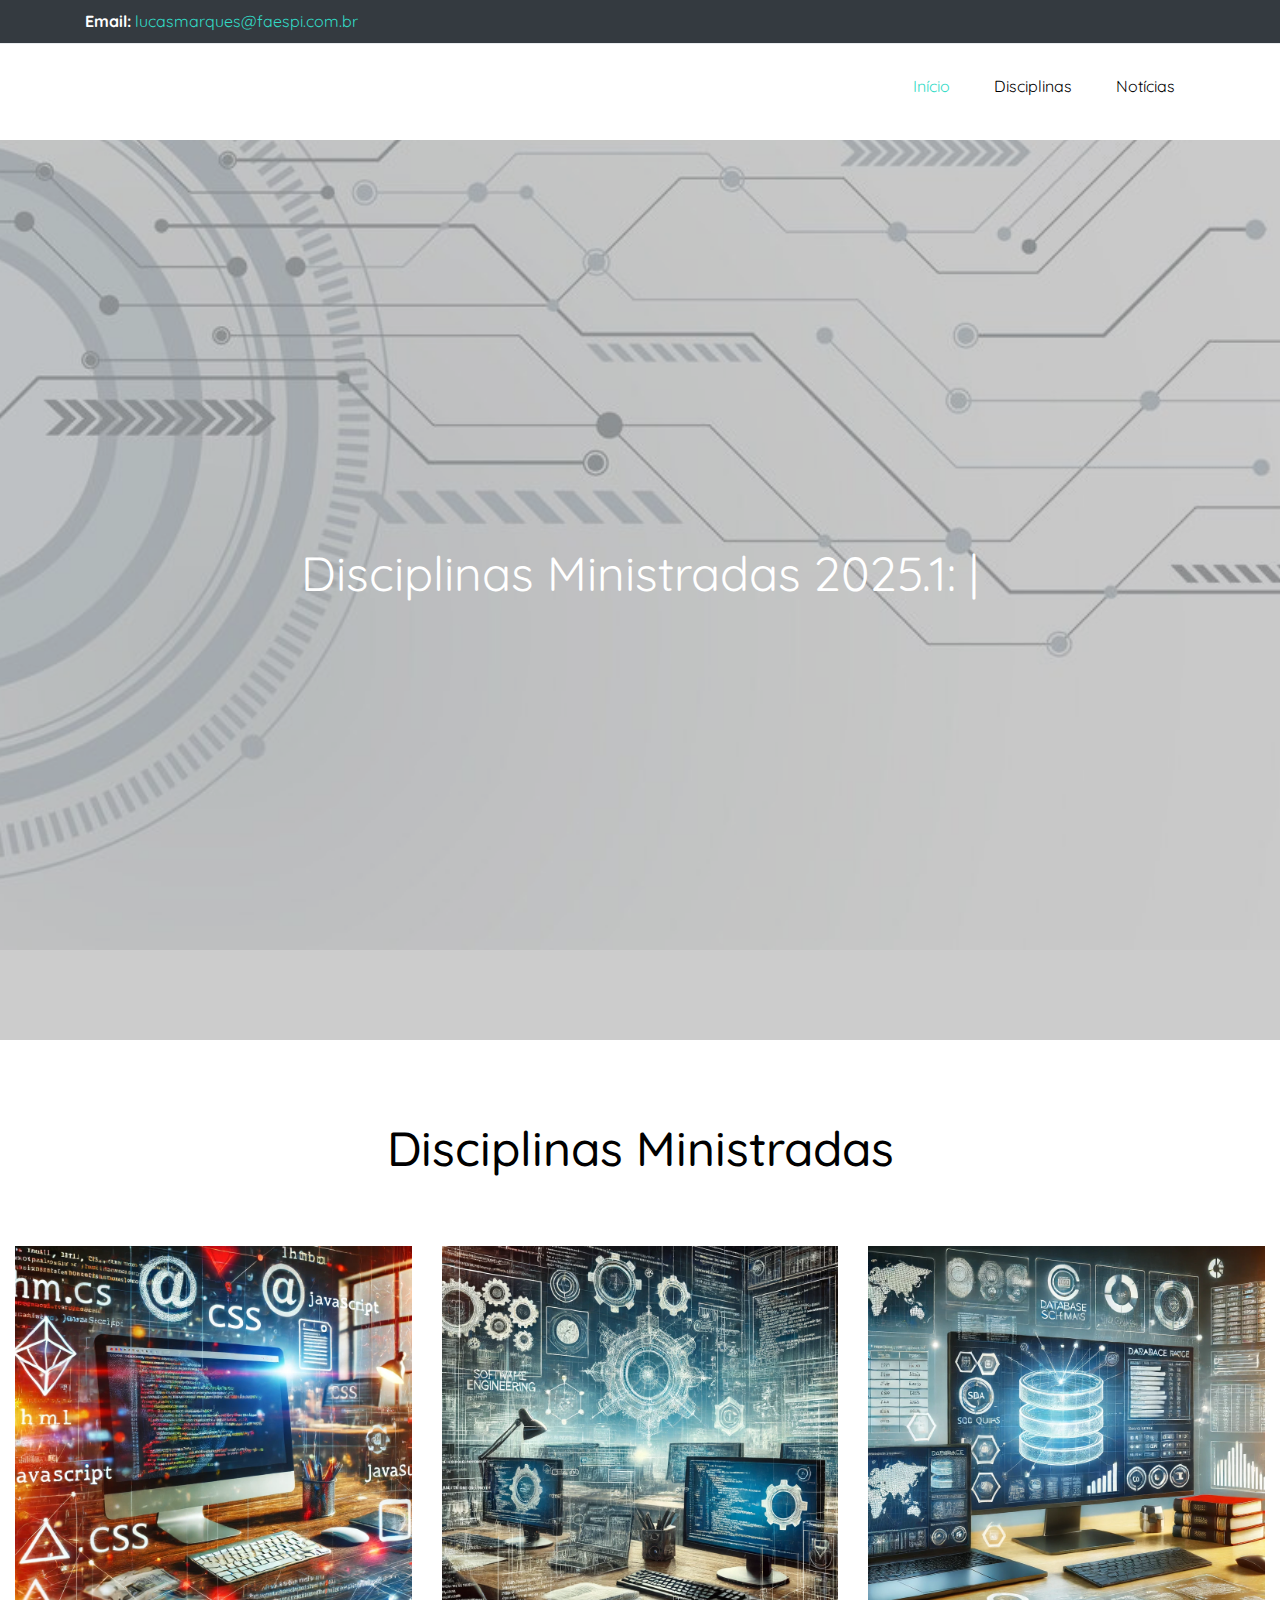
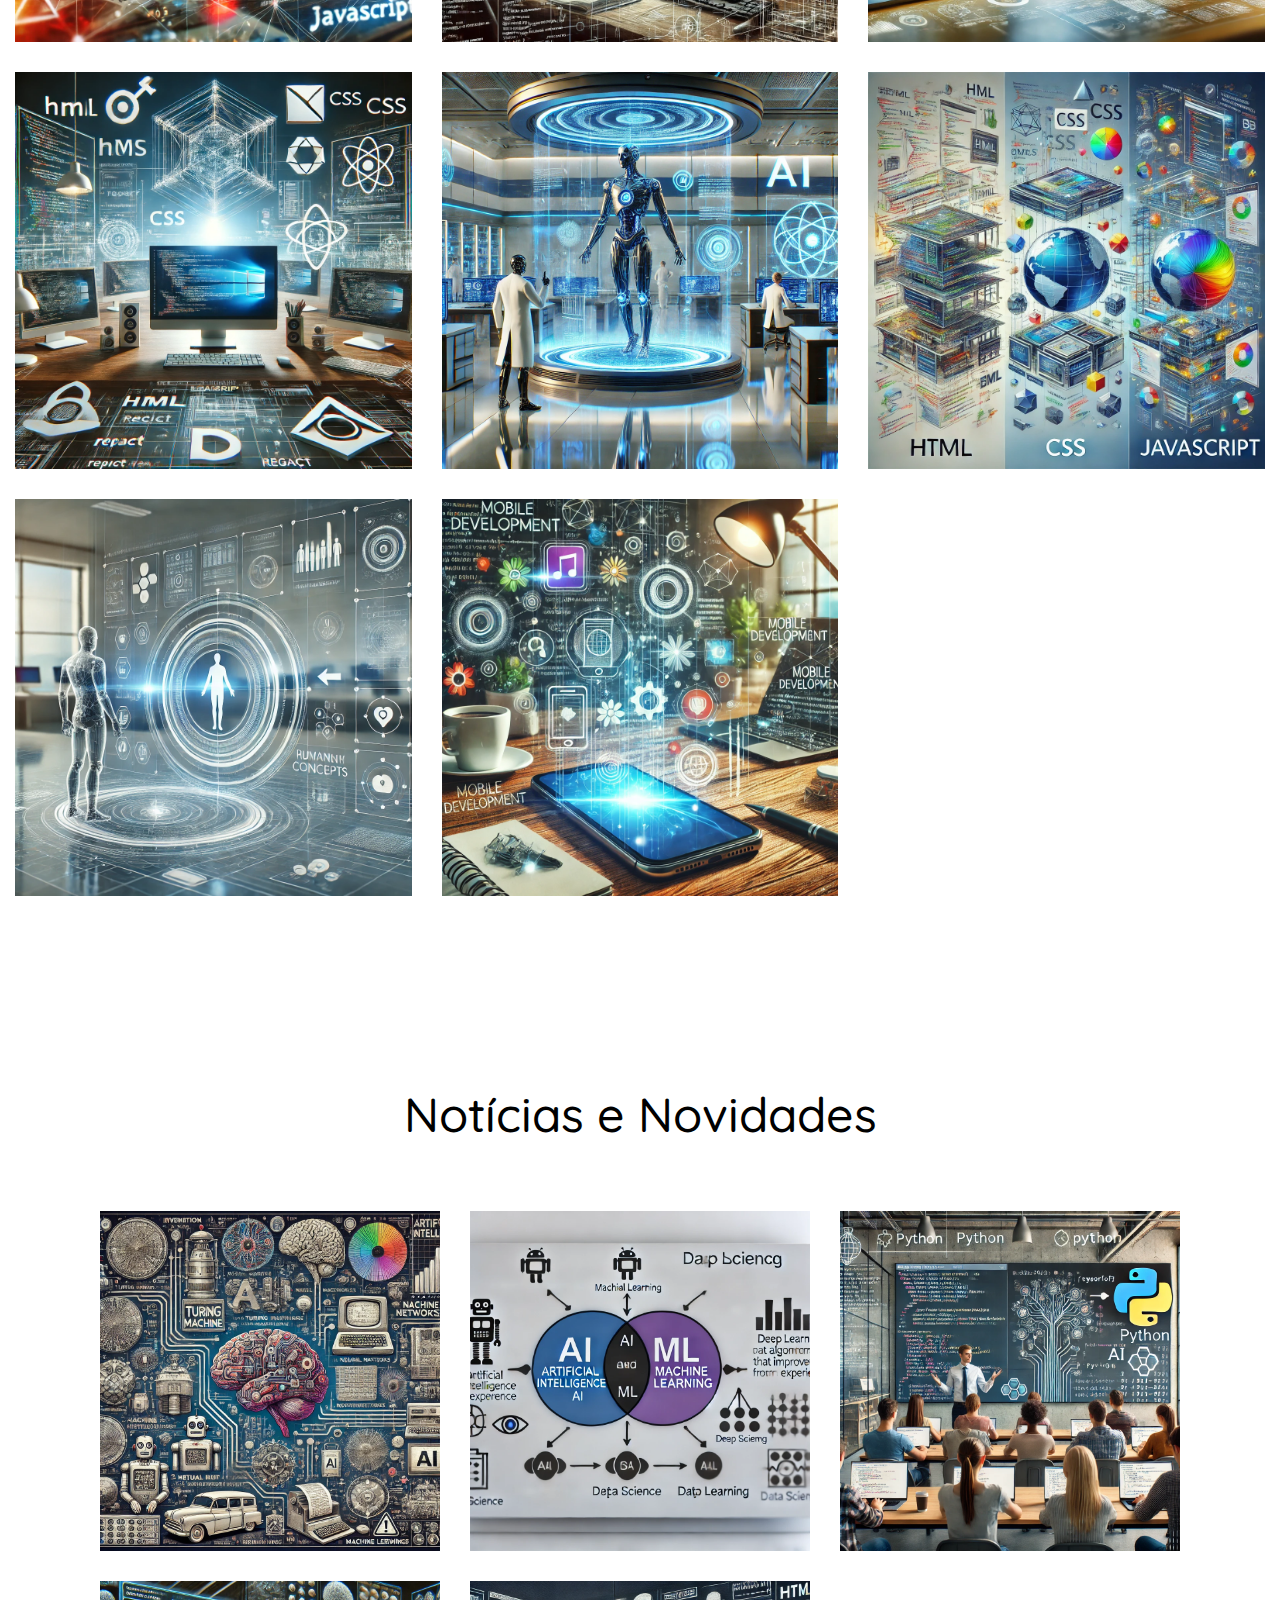
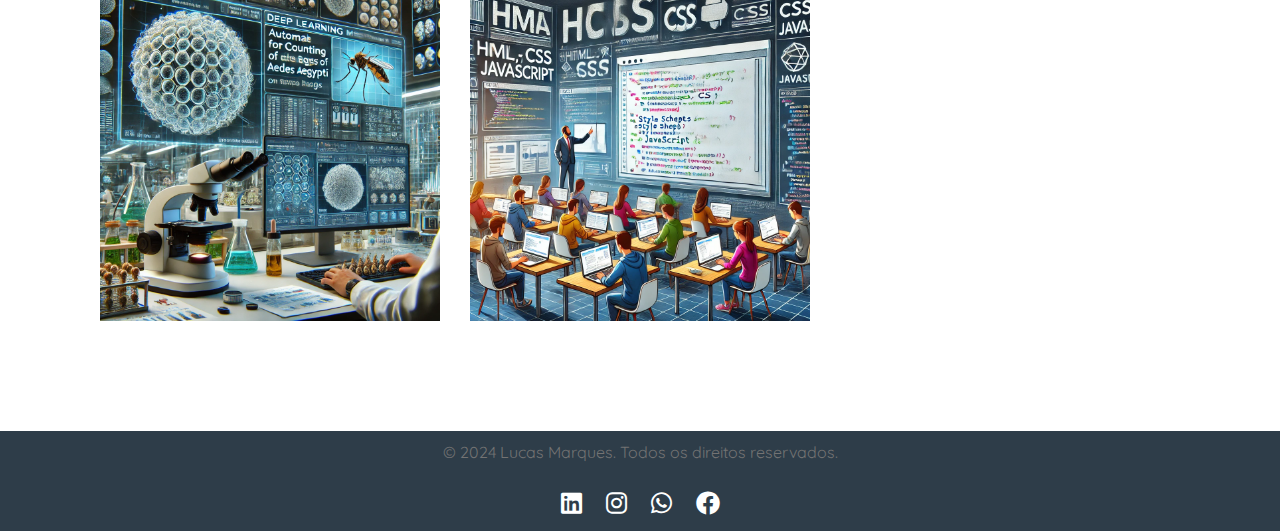
<file: index.html>
<!DOCTYPE html>
<html lang="en">
    <head>
        <title>Lucas Marques</title>
        <meta charset="utf-8">
        <meta name="viewport" content="width=device-width, initial-scale=1, shrink-to-fit=no">

            <!-- Open Graph meta tags -->
        <meta property="og:title" content="Lucas Marques" />
        <meta property="og:description" content="Explore nosso site para descobrir conteúdos fascinantes,dicas úteis, e muito mais. Seja inspirado e informado a cada visita." />
        <meta property="og:image" content="https://img.freepik.com/fotos-gratis/renderizacao-3d-de-fundo-de-textura-hexagonal_23-2150796417.jpg?t=st=1719794150~exp=1719797750~hmac=d2f22bed4d6239e01981bc4f0789888e5f9b483550ceade9439e233975ca2b4a&w=996" />
        <meta property="og:url" content="https://lucasmarques.dev.br/" />
        <meta property="og:type" content="website" />
        <meta property="og:site_name" content="Lucas Marques" />


        <link href="https://fonts.googleapis.com/css?family=Quicksand:300,400,500,700,900" rel="stylesheet">
        <link rel="icon" href="images/favicon.ico" type="images/x-icon">
        <link rel="apple-touch-icon" sizes="180x180" href="/apple-touch-icon.png">
        <link rel="icon" type="images/png" sizes="32x32" href="/favicon-32x32.png">
        <link rel="icon" type="images/png" sizes="16x16" href="/favicon-16x16.png">
        <link rel="manifest" href="/site.webmanifest">
        <link rel="stylesheet" href="fonts/icomoon/style.css">
        <link rel="stylesheet" href="css/bootstrap.min.css">
        <link rel="stylesheet" href="css/jquery-ui.css">
        <link rel="stylesheet" href="css/owl.carousel.min.css">
        <link rel="stylesheet" href="css/owl.theme.default.min.css">
        <link rel="stylesheet" href="css/jquery.fancybox.min.css">
        <link rel="stylesheet" href="css/bootstrap-datepicker.css">
        <link rel="stylesheet" href="fonts/flaticon/font/flaticon.css">
        <link rel="stylesheet" href="css/aos.css">
        <link rel="stylesheet" href="css/style.css">
        <link rel="stylesheet" href="https://cdnjs.cloudflare.com/ajax/libs/font-awesome/6.0.0-beta3/css/all.min.css">
        <style>
            .typed-words {
                color: #000505;
            }
        </style>
    </head>
</head>
<body data-spy="scroll" data-target=".site-navbar-target" data-offset="300">
    <div class="site-wrap">
        <div class="site-mobile-menu site-navbar-target">
            <div class="site-mobile-menu-header">
                <div class="site-mobile-menu-close mt-3">
                    <span class="icon-close2 js-menu-toggle"></span>
                </div>
            </div>
            <div class="site-mobile-menu-body"></div>
        </div>

        <div class="border-bottom top-bar py-2 bg-dark" id="home-section">
            <div class="container">
                <div class="row">
                    <div class="col-md-6">
                        <p class="mb-0">
                            <span><strong class="text-white">Email:</strong> <a href="mailto:lucasmarques@faespi.com.br"><span class="__cf_email__">lucasmarques@faespi.com.br</span></a></span>
                        </p>
                    </div>
                    <div class="col-md-6">
                        <ul class="social-media"></ul>
                    </div>
                </div>
            </div>
        </div>

        <header class="site-navbar py-4 bg-white js-sticky-header site-navbar-target" role="banner">
            <div class="container">
                <div class="row align-items-center">
                    <div class="col-11 col-xl-2">
                        <!-- <h1 class="mb-0 site-logo"><a href="https://fatepifaespi.com.br/" class="text-black h2 mb-0">Create<span class="text-primary">.</span> </a></h1> -->
                    </div>
                    <div class="col-12 col-md-10 d-none d-xl-block">
                        <nav class="site-navigation position-relative text-right" role="navigation">
                            <ul class="site-menu main-menu js-clone-nav mr-auto d-none d-lg-block">
                                <li><a href="#home-section" class="nav-link">Início</a></li>
                                <li><a href="#work-section" class="nav-link">Disciplinas</a></li>
                                <li><a href="#news-section" class="nav-link">Notícias</a></li>
                            </ul>
                        </nav>
                    </div>
                    <div class="d-inline-block d-xl-none ml-md-0 mr-auto py-3" style="position: relative; top: 3px;">
                        <a href="#" class="site-menu-toggle js-menu-toggle text-black"><span class="icon-menu h3"></span></a>
                    </div>
                </div>
            </div>
        </header>

        <!-- Home Section -->
        <div class="site-blocks-cover overlay" style="background-image: url(images/hero_7.webp);" data-aos="fade" data-stellar-background-ratio="0.5">
            <div class="container">
                <div class="row align-items-center justify-content-center text-center">
                    <div class="col-md-12" data-aos="fade-up" data-aos-delay="400">
                        <div class="row justify-content-center mb-4">
                            <div class="col-md-8 text-center">
                                <h1>Disciplinas Ministradas 2025.1: <span class="typed-words"></span></h1>
                            </div>
                        </div>
                    </div>
                </div>
            </div>
        </div>

        <!-- Work Section -->
        <section class="site-section" id="work-section">
            <div class="container">
                <div class="row mb-5 justify-content-center">
                    <div class="col-md-8 text-center">
                        <h2 class="text-black h1 site-section-heading text-center">Disciplinas Ministradas</h2>
                    </div>
                </div>
            </div>
            <div class="container-fluid">
                <div class="row">
                    <div class="col-md-6 col-lg-4">
                        <a href="https://drive.google.com/drive/folders/1KdadOddeNKdIGZDVS7OBtdcLnPGAuoxU?usp=drive_link" class="media-1" target="_blank">
                            <img src="images/img_1.webp" alt="Image" class="img-fluid">
                            <div class="media-1-content">
                                <h2>Desenvolvimento Web Front-End</h2>
                                <span class="category">2023.2</span>
                            </div>
                        </a>
                    </div>
                    <div class="col-md-6 col-lg-4">
                        <a href="https://drive.google.com/drive/folders/1bkrlEQ18Oz8TvrzYjQrocV4RNbRk1xqD?usp=drive_link" class="media-1" target="_blank">
                            <img src="images/img_2.webp" alt="Image" class="img-fluid">
                            <div class="media-1-content">
                                <h2>Engenharia de Software</h2>
                                <span class="category">2023.2</span>
                            </div>
                        </a>
                    </div>
                    <div class="col-md-6 col-lg-4">
                        <a href="https://drive.google.com/drive/folders/1-Z2WudJdAhQRzQuOdkAaMsJXl0UQsO4D?usp=drive_link" class="media-1" target="_blank">
                            <img src="images/img_3.webp" alt="Image" class="img-fluid">
                            <div class="media-1-content">
                                <h2>Banco de Dados</h2>
                                <span class="category">2024.1</span>
                            </div>
                        </a>
                    </div>
                    <div class="col-md-6 col-lg-4">
                        <a href="https://drive.google.com/drive/folders/1DtBTDSLo9EgnkfZXkPdKfzNnaHfeSgcX?usp=drive_link" class="media-1" target="_blank">
                            <img src="images/img_4.webp" alt="Image" class="img-fluid">
                            <div class="media-1-content">
                                <h2>Técnicas avançadas em Desenvolvimento Front-End</h2>
                                <span class="category">2024.1</span>
                            </div>
                        </a>
                    </div>
                    <div class="col-md-6 col-lg-4">
                        <a href="https://drive.google.com/drive/folders/1fboz4ExJXIRGO9UB1cHQ-1gZBaVaXPAs?usp=sharing" class="media-1" target="_blank">
                            <img src="images/img_5.webp.webp" alt="Image" class="img-fluid">
                            <div class="media-1-content">
                                <h2>Inteligência Artificial Aplicada</h2>
                                <span class="category">2024.2</span>
                            </div>
                        </a>
                    </div>
                    <div class="col-md-6 col-lg-4">
                        <a href="https://drive.google.com/drive/folders/1GmQ2uvl07Kxci7RtKMXyEzLV3MXPWNie?usp=sharing" class="media-1" target="_blank">
                            <img src="images/img_6.webp.webp" alt="Image" class="img-fluid">
                            <div class="media-1-content">
                                <h2>Desenvolvimento Front-End</h2>
                                <span class="category">2024.2</span>
                            </div>
                        </a>
                    </div>

                    <div class="col-md-6 col-lg-4">
                        <a href="https://drive.google.com/drive/folders/1SSEFHC7a7LPrWJ1Q0HGBmPPDFR6Hcutc?usp=drive_link" class="media-1" target="_blank">
                            <img src="images/img_7.webp" alt="Image" class="img-fluid">
                            <div class="media-1-content">
                                <h2>Fundamentos De Interface Usuário E Máquina</h2>
                                <span class="category">2025.1</span>
                            </div>
                        </a>
                    </div>

                    <div class="col-md-6 col-lg-4">
                        <a href="https://drive.google.com/drive/folders/1ilyjsvdnG610OyR7i1-Jk75QawH4IRPo?usp=drive_link" class="media-1" target="_blank">
                            <img src="images/img_8.webp" alt="Image" class="img-fluid">
                            <div class="media-1-content">
                                <h2>Desenvolvimento Para Dispositivos Móveis II</h2>
                                <span class="category">2025.1</span>
                            </div>
                        </a>
                    </div>

                </div>
            </div>
        </section>

        <!-- News Section -->
        <section class="site-section" id="news-section">
            <div class="container">
                <div class="row mb-5 justify-content-center">
                    <div class="col-md-8 text-center">
                        <h2 class="text-black h1 site-section-heading text-center">Notícias e Novidades</h2>
                    </div>
                </div>
                <div class="container-fluid">
                    <div class="row">
                        <div class="col-md-6 col-lg-4">
                            <a href="https://www.youtube.com/watch?v=IH-wBijX53M" class="media-1" target="_blank">
                                <img src="images/1.webp" alt="Image" class="img-fluid">
                                <div class="media-1-content">
                                    <h2>IA é um problema ou uma solução ?</h2>
<!--                                     <p>O Verdadeiro Problema de Inteligências Artificiais</p> -->
                                </div>
                            </a>
                        </div>
                        <div class="col-md-6 col-lg-4">
                            <a href="https://www.youtube.com/watch?v=ccZ2pyr3YDw" class="media-1" target="_blank">
                                <img src="images/2.webp" alt="Image" class="img-fluid">
                                <div class="media-1-content">
                                    <h2>O que escolher ao iniciar os estudos em IA</h2>
<!--                                     <p>Qual a diferença entre Inteligência Artificial, Machine Learning, Data Science, Deep Learning</p> -->
                                </div>
                            </a>
                        </div>
                        <div class="col-md-6 col-lg-4">
                            <a href="https://www.youtube.com/watch?v=MmSXHCxDwBs&list=PLyqOvdQmGdTR46HUxDA6Ymv4DGsIjvTQ-" class="media-1" target="_blank">
                                <img src="images/3.webp" alt="Image" class="img-fluid">
                                <div class="media-1-content">
                                    <h2>Curso Python(IA)</h2>
<!--                                     <p>Python para Machine Learning</p> -->
                                </div>
                            </a>
                        </div>

                        <div class="col-md-6 col-lg-4">
                            <a href="https://drive.google.com/drive/folders/12DZfnZRgO21O3i-qnFUfcPMtCv9c3rcd?usp=drive_link" class="media-1" target="_blank">
                                <img src="images/4.webp" alt="Image" class="img-fluid">
                                <div class="media-1-content">
                                    <h2>Dissertação  Mestrado</h2>
<!--                                     <p>Desenvolvimento de um método baseado em aprendizado profundo para contagem automática de ovos do aedes aegypti em palhetas de ovitrampa</p> -->
                                </div>
                            </a>
                        </div>
                        <div class="col-md-6 col-lg-4">
                            <a href="https://www.youtube.com/watch?v=Ejkb_YpuHWs&list=PLHz_AreHm4dkZ9-atkcmcBaMZdmLHft8n" class="media-1" target="_blank">
                                <img src="images/7.webp" alt="Image" class="img-fluid">
                                <div class="media-1-content">
                                    <h2>Desenvolvimente Web</h2>
<!--                                     <p>Curso Desenvolvimento Web  (HTML e CSS)</p> -->
                                </div>
                            </a>
                        </div>
                        <!-- Add more news items as needed -->
                    </div>
                </div>
            </div>
        </section>

        <!-- Scripts -->
        <script src="js/jquery-3.3.1.min.js"></script>
        <script src="js/jquery-migrate-3.0.1.min.js"></script>
        <script src="js/jquery-ui.js"></script>
        <script src="js/popper.min.js"></script>
        <script src="js/bootstrap.min.js"></script>
        <script src="js/owl.carousel.min.js"></script>
        <script src="js/jquery.stellar.min.js"></script>
        <script src="js/jquery.countdown.min.js"></script>
        <script src="js/bootstrap-datepicker.min.js"></script>
        <script src="js/jquery.easing.1.3.js"></script>
        <script src="js/aos.js"></script>
        <script src="js/jquery.fancybox.min.js"></script>
        <script src="js/jquery.sticky.js"></script>
        <script src="js/typed.js"></script>
        <script>
            var typed = new Typed('.typed-words', {
                strings: ["Fundamentos De Interface Usuário E Máquina ", "Desenvolvimento Para Dispositivos Móveis II"],
                typeSpeed: 80,
                backSpeed: 80,
                backDelay: 4000,
                startDelay: 1000,
                loop: true,
                showCursor: true
            });
        </script>
        <script src="js/main.js"></script>
        <script async src="https://www.googletagmanager.com/gtag/js?id=UA-23581568-13"></script>
        <script>
            window.dataLayer = window.dataLayer || [];
            function gtag(){dataLayer.push(arguments);}
            gtag('js', new Date());
            gtag('config', 'UA-23581568-13');
        </script>
        <script defer src="https://static.cloudflareinsights.com/beacon.min.js/vcd15cbe7772f49c399c6a5babf22c1241717689176015" integrity="sha512-ZpsOmlRQV6y907TI0dKBHq9Md29nnaEIPlkf84rnaERnq6zvWvPUqr2ft8M1aS28oN72PdrCzSjY4U6VaAw1EQ==" data-cf-beacon='{"rayId":"8933dba6dd841b1c","b":1,"version":"2024.4.1","token":"cd0b4b3a733644fc843ef0b185f98241"}' crossorigin="anonymous"></script>
    </div>
    <footer class="site-footer">
        <div class="container">
            <div class="row justify-content-center">
                <div class="col-lg-12 text-center">
                    <p>&copy; 2024 Lucas Marques. Todos os direitos reservados.</p>
                    <div class="social-icons">
                        <a href="https://www.linkedin.com/in/lucas-marques1204/" target="_blank"><i class="fab fa-linkedin"></i></a>
                        <a href="https://www.instagram.com/llucas_marquess" target="_blank"><i class="fab fa-instagram"></i></a>
                        <a href="https://wa.me/+5586999560160" target="_blank"><i class="fab fa-whatsapp"></i></a>
                        <a href="https://www.facebook.com/profile.php?id=100002912745859" target="_blank"><i class="fab fa-facebook"></i></a>
                    </div>
                </div>
            </div>
        </div>
    </footer>
    
    
</body>
</html>
</file>
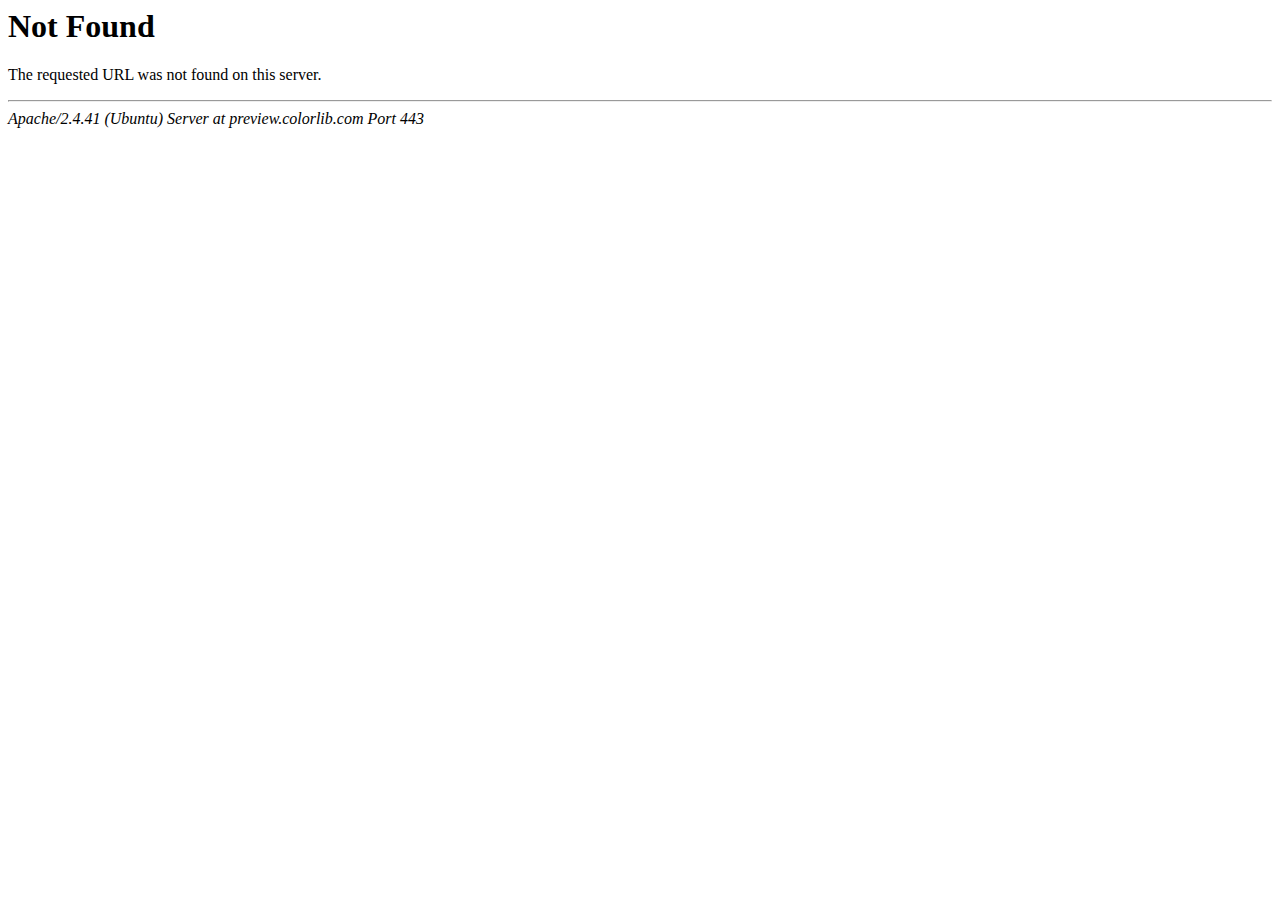
<file: css/owl.video.play.html>
<!DOCTYPE HTML PUBLIC "-//IETF//DTD HTML 2.0//EN">
<html><head>
<title>404 Not Found</title>
</head><body>
<h1>Not Found</h1>
<p>The requested URL was not found on this server.</p>
<hr>
<address>Apache/2.4.41 (Ubuntu) Server at preview.colorlib.com Port 443</address>
<script defer src="https://static.cloudflareinsights.com/beacon.min.js/vcd15cbe7772f49c399c6a5babf22c1241717689176015" integrity="sha512-ZpsOmlRQV6y907TI0dKBHq9Md29nnaEIPlkf84rnaERnq6zvWvPUqr2ft8M1aS28oN72PdrCzSjY4U6VaAw1EQ==" data-cf-beacon='{"rayId":"8933dbee6e5a6257","b":1,"version":"2024.4.1","token":"cd0b4b3a733644fc843ef0b185f98241"}' crossorigin="anonymous"></script>
</body></html>
</file>
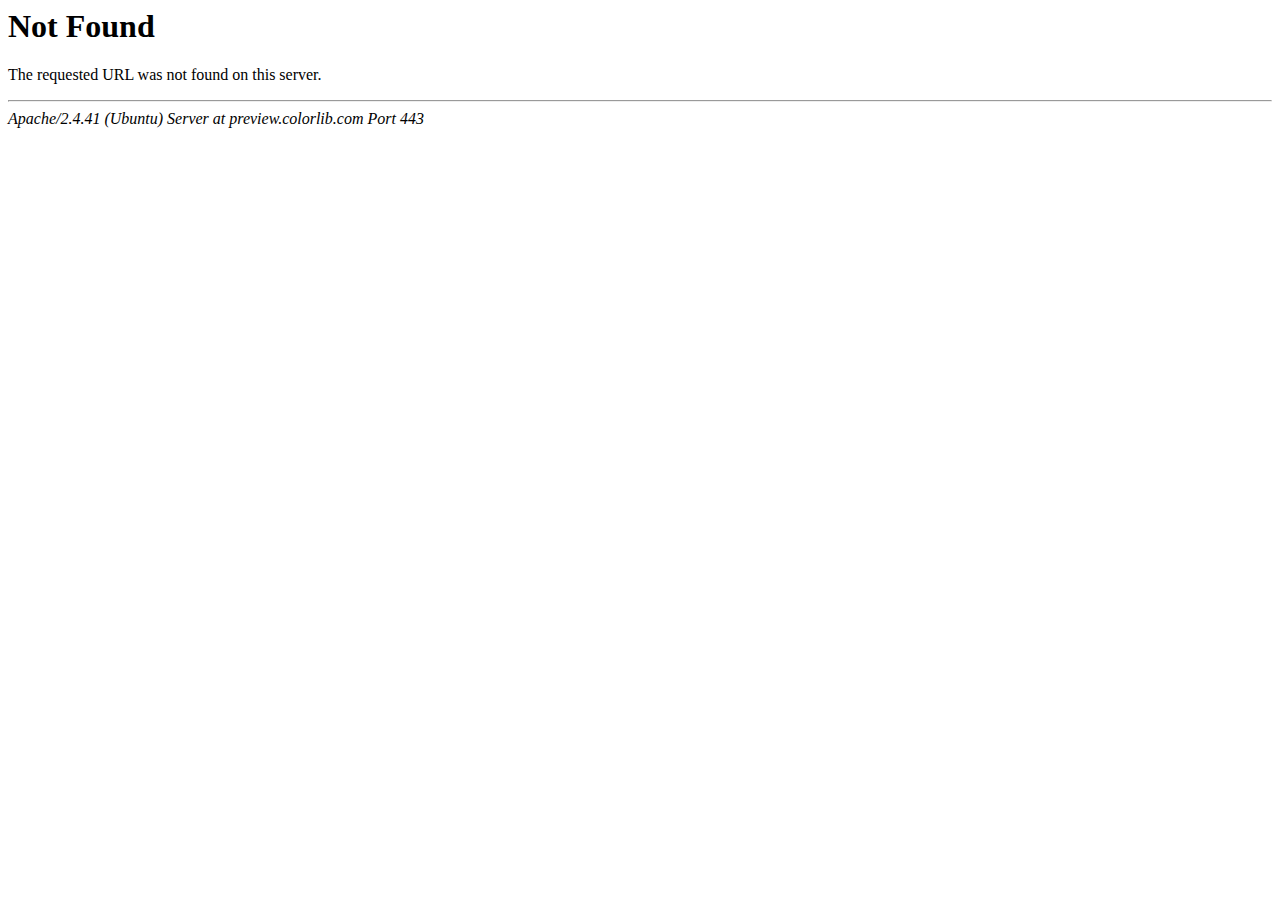
<file: css/images/ui-bg_glass_75_d0e5f5_1x400.html>
<!DOCTYPE HTML PUBLIC "-//IETF//DTD HTML 2.0//EN">
<html><head>
<title>404 Not Found</title>
</head><body>
<h1>Not Found</h1>
<p>The requested URL was not found on this server.</p>
<hr>
<address>Apache/2.4.41 (Ubuntu) Server at preview.colorlib.com Port 443</address>
<script defer src="https://static.cloudflareinsights.com/beacon.min.js/vcd15cbe7772f49c399c6a5babf22c1241717689176015" integrity="sha512-ZpsOmlRQV6y907TI0dKBHq9Md29nnaEIPlkf84rnaERnq6zvWvPUqr2ft8M1aS28oN72PdrCzSjY4U6VaAw1EQ==" data-cf-beacon='{"rayId":"8933dbeb59d56257","b":1,"version":"2024.4.1","token":"cd0b4b3a733644fc843ef0b185f98241"}' crossorigin="anonymous"></script>
</body></html>
</file>
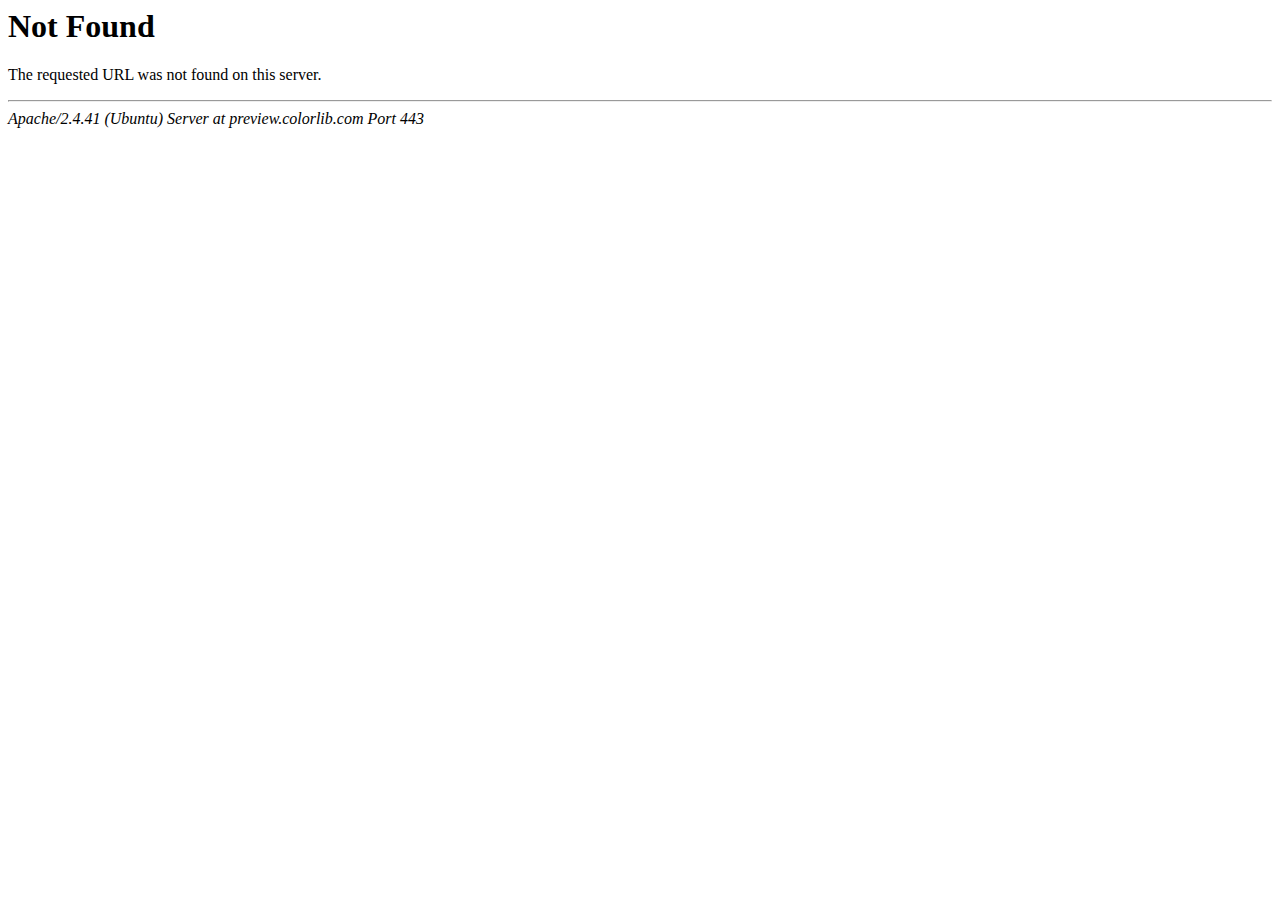
<file: css/images/ui-bg_glass_85_dfeffc_1x400.html>
<!DOCTYPE HTML PUBLIC "-//IETF//DTD HTML 2.0//EN">
<html><head>
<title>404 Not Found</title>
</head><body>
<h1>Not Found</h1>
<p>The requested URL was not found on this server.</p>
<hr>
<address>Apache/2.4.41 (Ubuntu) Server at preview.colorlib.com Port 443</address>
<script defer src="https://static.cloudflareinsights.com/beacon.min.js/vcd15cbe7772f49c399c6a5babf22c1241717689176015" integrity="sha512-ZpsOmlRQV6y907TI0dKBHq9Md29nnaEIPlkf84rnaERnq6zvWvPUqr2ft8M1aS28oN72PdrCzSjY4U6VaAw1EQ==" data-cf-beacon='{"rayId":"8933dbe99dd0a466","b":1,"version":"2024.4.1","token":"cd0b4b3a733644fc843ef0b185f98241"}' crossorigin="anonymous"></script>
</body></html>
</file>
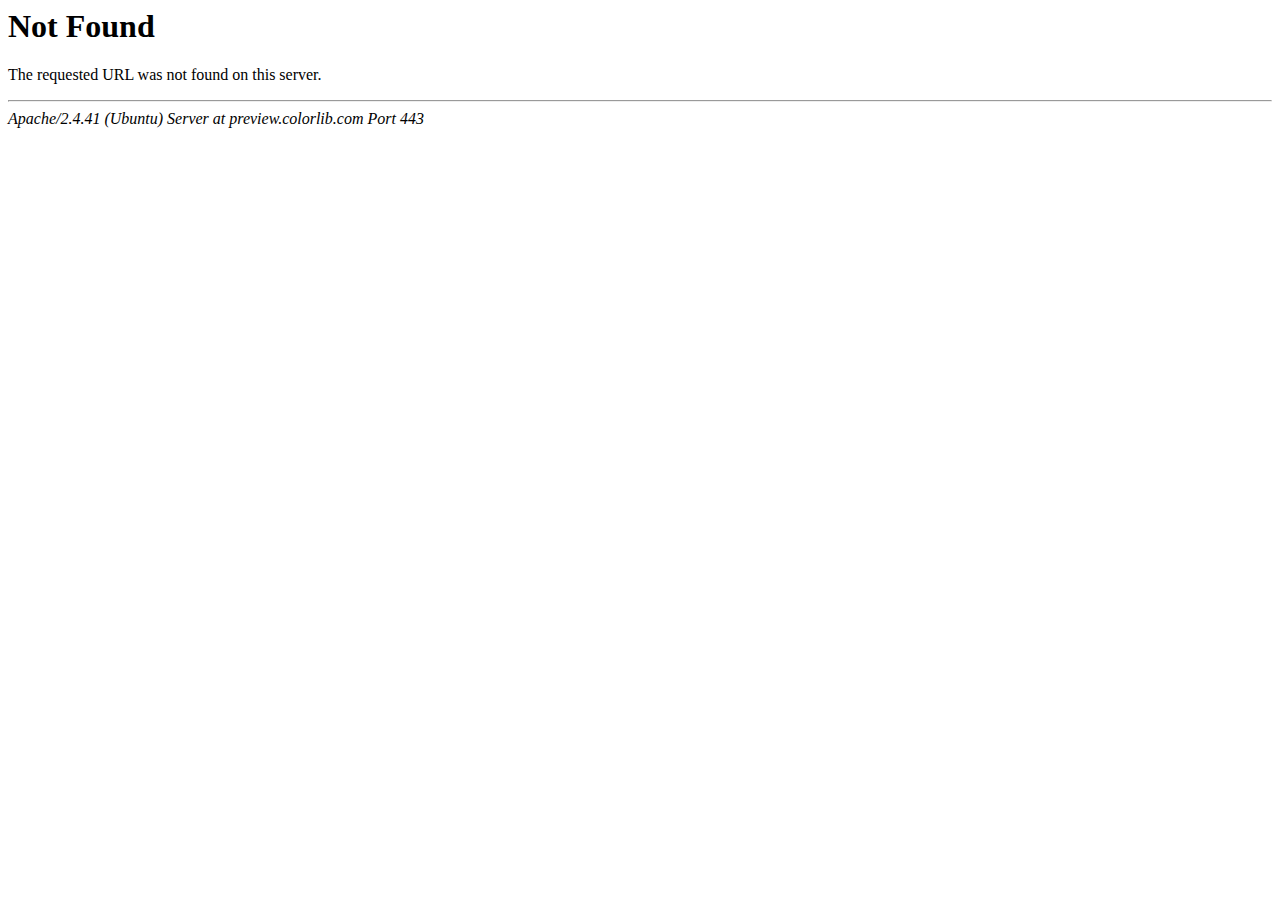
<file: css/images/ui-bg_gloss-wave_55_5c9ccc_500x100.html>
<!DOCTYPE HTML PUBLIC "-//IETF//DTD HTML 2.0//EN">
<html><head>
<title>404 Not Found</title>
</head><body>
<h1>Not Found</h1>
<p>The requested URL was not found on this server.</p>
<hr>
<address>Apache/2.4.41 (Ubuntu) Server at preview.colorlib.com Port 443</address>
<script defer src="https://static.cloudflareinsights.com/beacon.min.js/vcd15cbe7772f49c399c6a5babf22c1241717689176015" integrity="sha512-ZpsOmlRQV6y907TI0dKBHq9Md29nnaEIPlkf84rnaERnq6zvWvPUqr2ft8M1aS28oN72PdrCzSjY4U6VaAw1EQ==" data-cf-beacon='{"rayId":"8933dbe85c20a466","b":1,"version":"2024.4.1","token":"cd0b4b3a733644fc843ef0b185f98241"}' crossorigin="anonymous"></script>
</body></html>
</file>
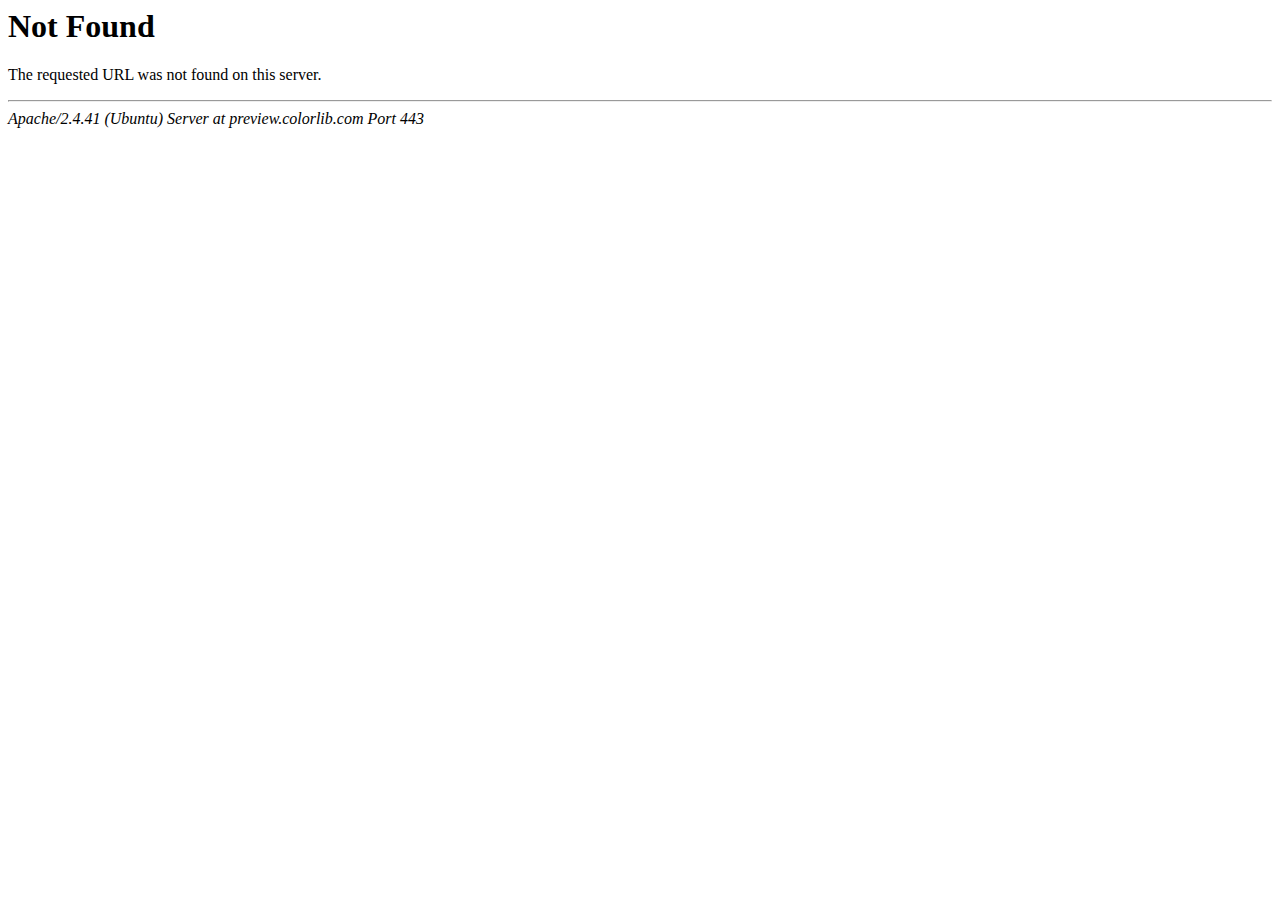
<file: css/images/ui-bg_inset-hard_100_f5f8f9_1x100.html>
<!DOCTYPE HTML PUBLIC "-//IETF//DTD HTML 2.0//EN">
<html><head>
<title>404 Not Found</title>
</head><body>
<h1>Not Found</h1>
<p>The requested URL was not found on this server.</p>
<hr>
<address>Apache/2.4.41 (Ubuntu) Server at preview.colorlib.com Port 443</address>
<script defer src="https://static.cloudflareinsights.com/beacon.min.js/vcd15cbe7772f49c399c6a5babf22c1241717689176015" integrity="sha512-ZpsOmlRQV6y907TI0dKBHq9Md29nnaEIPlkf84rnaERnq6zvWvPUqr2ft8M1aS28oN72PdrCzSjY4U6VaAw1EQ==" data-cf-beacon='{"rayId":"8933dbeccbe46257","b":1,"version":"2024.4.1","token":"cd0b4b3a733644fc843ef0b185f98241"}' crossorigin="anonymous"></script>
</body></html>
</file>
<file: fonts/icomoon/style.css>
@font-face {
  font-family: 'icomoon';
  src:  url('fonts/icomoon1a44.eot?10si43');
  src:  url('fonts/icomoon1a44.eot?10si43#iefix') format('embedded-opentype'),
    url('fonts/icomoon1a44.ttf?10si43') format('truetype'),
    url('fonts/icomoon1a44.woff?10si43') format('woff'),
    url('fonts/icomoon1a44.svg?10si43#icomoon') format('svg');
  font-weight: normal;
  font-style: normal;
}

[class^="icon-"], [class*=" icon-"] {
  /* use !important to prevent issues with browser extensions that change fonts */
  font-family: 'icomoon' !important;
  speak: none;
  font-style: normal;
  font-weight: normal;
  font-variant: normal;
  text-transform: none;
  line-height: 1;

  /* Better Font Rendering =========== */
  -webkit-font-smoothing: antialiased;
  -moz-osx-font-smoothing: grayscale;
}

.icon-asterisk:before {
  content: "\f069";
}
.icon-plus:before {
  content: "\f067";
}
.icon-question:before {
  content: "\f128";
}
.icon-minus:before {
  content: "\f068";
}
.icon-glass:before {
  content: "\f000";
}
.icon-music:before {
  content: "\f001";
}
.icon-search:before {
  content: "\f002";
}
.icon-envelope-o:before {
  content: "\f003";
}
.icon-heart:before {
  content: "\f004";
}
.icon-star:before {
  content: "\f005";
}
.icon-star-o:before {
  content: "\f006";
}
.icon-user:before {
  content: "\f007";
}
.icon-film:before {
  content: "\f008";
}
.icon-th-large:before {
  content: "\f009";
}
.icon-th:before {
  content: "\f00a";
}
.icon-th-list:before {
  content: "\f00b";
}
.icon-check:before {
  content: "\f00c";
}
.icon-close:before {
  content: "\f00d";
}
.icon-remove:before {
  content: "\f00d";
}
.icon-times:before {
  content: "\f00d";
}
.icon-search-plus:before {
  content: "\f00e";
}
.icon-search-minus:before {
  content: "\f010";
}
.icon-power-off:before {
  content: "\f011";
}
.icon-signal:before {
  content: "\f012";
}
.icon-cog:before {
  content: "\f013";
}
.icon-gear:before {
  content: "\f013";
}
.icon-trash-o:before {
  content: "\f014";
}
.icon-home:before {
  content: "\f015";
}
.icon-file-o:before {
  content: "\f016";
}
.icon-clock-o:before {
  content: "\f017";
}
.icon-road:before {
  content: "\f018";
}
.icon-download:before {
  content: "\f019";
}
.icon-arrow-circle-o-down:before {
  content: "\f01a";
}
.icon-arrow-circle-o-up:before {
  content: "\f01b";
}
.icon-inbox:before {
  content: "\f01c";
}
.icon-play-circle-o:before {
  content: "\f01d";
}
.icon-repeat:before {
  content: "\f01e";
}
.icon-rotate-right:before {
  content: "\f01e";
}
.icon-refresh:before {
  content: "\f021";
}
.icon-list-alt:before {
  content: "\f022";
}
.icon-lock:before {
  content: "\f023";
}
.icon-flag:before {
  content: "\f024";
}
.icon-headphones:before {
  content: "\f025";
}
.icon-volume-off:before {
  content: "\f026";
}
.icon-volume-down:before {
  content: "\f027";
}
.icon-volume-up:before {
  content: "\f028";
}
.icon-qrcode:before {
  content: "\f029";
}
.icon-barcode:before {
  content: "\f02a";
}
.icon-tag:before {
  content: "\f02b";
}
.icon-tags:before {
  content: "\f02c";
}
.icon-book:before {
  content: "\f02d";
}
.icon-bookmark:before {
  content: "\f02e";
}
.icon-print:before {
  content: "\f02f";
}
.icon-camera:before {
  content: "\f030";
}
.icon-font:before {
  content: "\f031";
}
.icon-bold:before {
  content: "\f032";
}
.icon-italic:before {
  content: "\f033";
}
.icon-text-height:before {
  content: "\f034";
}
.icon-text-width:before {
  content: "\f035";
}
.icon-align-left:before {
  content: "\f036";
}
.icon-align-center:before {
  content: "\f037";
}
.icon-align-right:before {
  content: "\f038";
}
.icon-align-justify:before {
  content: "\f039";
}
.icon-list:before {
  content: "\f03a";
}
.icon-dedent:before {
  content: "\f03b";
}
.icon-outdent:before {
  content: "\f03b";
}
.icon-indent:before {
  content: "\f03c";
}
.icon-video-camera:before {
  content: "\f03d";
}
.icon-image:before {
  content: "\f03e";
}
.icon-photo:before {
  content: "\f03e";
}
.icon-picture-o:before {
  content: "\f03e";
}
.icon-pencil:before {
  content: "\f040";
}
.icon-map-marker:before {
  content: "\f041";
}
.icon-adjust:before {
  content: "\f042";
}
.icon-tint:before {
  content: "\f043";
}
.icon-edit:before {
  content: "\f044";
}
.icon-pencil-square-o:before {
  content: "\f044";
}
.icon-share-square-o:before {
  content: "\f045";
}
.icon-check-square-o:before {
  content: "\f046";
}
.icon-arrows:before {
  content: "\f047";
}
.icon-step-backward:before {
  content: "\f048";
}
.icon-fast-backward:before {
  content: "\f049";
}
.icon-backward:before {
  content: "\f04a";
}
.icon-play:before {
  content: "\f04b";
}
.icon-pause:before {
  content: "\f04c";
}
.icon-stop:before {
  content: "\f04d";
}
.icon-forward:before {
  content: "\f04e";
}
.icon-fast-forward:before {
  content: "\f050";
}
.icon-step-forward:before {
  content: "\f051";
}
.icon-eject:before {
  content: "\f052";
}
.icon-chevron-left:before {
  content: "\f053";
}
.icon-chevron-right:before {
  content: "\f054";
}
.icon-plus-circle:before {
  content: "\f055";
}
.icon-minus-circle:before {
  content: "\f056";
}
.icon-times-circle:before {
  content: "\f057";
}
.icon-check-circle:before {
  content: "\f058";
}
.icon-question-circle:before {
  content: "\f059";
}
.icon-info-circle:before {
  content: "\f05a";
}
.icon-crosshairs:before {
  content: "\f05b";
}
.icon-times-circle-o:before {
  content: "\f05c";
}
.icon-check-circle-o:before {
  content: "\f05d";
}
.icon-ban:before {
  content: "\f05e";
}
.icon-arrow-left:before {
  content: "\f060";
}
.icon-arrow-right:before {
  content: "\f061";
}
.icon-arrow-up:before {
  content: "\f062";
}
.icon-arrow-down:before {
  content: "\f063";
}
.icon-mail-forward:before {
  content: "\f064";
}
.icon-share:before {
  content: "\f064";
}
.icon-expand:before {
  content: "\f065";
}
.icon-compress:before {
  content: "\f066";
}
.icon-exclamation-circle:before {
  content: "\f06a";
}
.icon-gift:before {
  content: "\f06b";
}
.icon-leaf:before {
  content: "\f06c";
}
.icon-fire:before {
  content: "\f06d";
}
.icon-eye:before {
  content: "\f06e";
}
.icon-eye-slash:before {
  content: "\f070";
}
.icon-exclamation-triangle:before {
  content: "\f071";
}
.icon-warning:before {
  content: "\f071";
}
.icon-plane:before {
  content: "\f072";
}
.icon-calendar:before {
  content: "\f073";
}
.icon-random:before {
  content: "\f074";
}
.icon-comment:before {
  content: "\f075";
}
.icon-magnet:before {
  content: "\f076";
}
.icon-chevron-up:before {
  content: "\f077";
}
.icon-chevron-down:before {
  content: "\f078";
}
.icon-retweet:before {
  content: "\f079";
}
.icon-shopping-cart:before {
  content: "\f07a";
}
.icon-folder:before {
  content: "\f07b";
}
.icon-folder-open:before {
  content: "\f07c";
}
.icon-arrows-v:before {
  content: "\f07d";
}
.icon-arrows-h:before {
  content: "\f07e";
}
.icon-bar-chart:before {
  content: "\f080";
}
.icon-bar-chart-o:before {
  content: "\f080";
}
.icon-twitter-square:before {
  content: "\f081";
}
.icon-facebook-square:before {
  content: "\f082";
}
.icon-camera-retro:before {
  content: "\f083";
}
.icon-key:before {
  content: "\f084";
}
.icon-cogs:before {
  content: "\f085";
}
.icon-gears:before {
  content: "\f085";
}
.icon-comments:before {
  content: "\f086";
}
.icon-thumbs-o-up:before {
  content: "\f087";
}
.icon-thumbs-o-down:before {
  content: "\f088";
}
.icon-star-half:before {
  content: "\f089";
}
.icon-heart-o:before {
  content: "\f08a";
}
.icon-sign-out:before {
  content: "\f08b";
}
.icon-linkedin-square:before {
  content: "\f08c";
}
.icon-thumb-tack:before {
  content: "\f08d";
}
.icon-external-link:before {
  content: "\f08e";
}
.icon-sign-in:before {
  content: "\f090";
}
.icon-trophy:before {
  content: "\f091";
}
.icon-github-square:before {
  content: "\f092";
}
.icon-upload:before {
  content: "\f093";
}
.icon-lemon-o:before {
  content: "\f094";
}
.icon-phone:before {
  content: "\f095";
}
.icon-square-o:before {
  content: "\f096";
}
.icon-bookmark-o:before {
  content: "\f097";
}
.icon-phone-square:before {
  content: "\f098";
}
.icon-twitter:before {
  content: "\f099";
}
.icon-facebook:before {
  content: "\f09a";
}
.icon-facebook-f:before {
  content: "\f09a";
}
.icon-github:before {
  content: "\f09b";
}
.icon-unlock:before {
  content: "\f09c";
}
.icon-credit-card:before {
  content: "\f09d";
}
.icon-feed:before {
  content: "\f09e";
}
.icon-rss:before {
  content: "\f09e";
}
.icon-hdd-o:before {
  content: "\f0a0";
}
.icon-bullhorn:before {
  content: "\f0a1";
}
.icon-bell-o:before {
  content: "\f0a2";
}
.icon-certificate:before {
  content: "\f0a3";
}
.icon-hand-o-right:before {
  content: "\f0a4";
}
.icon-hand-o-left:before {
  content: "\f0a5";
}
.icon-hand-o-up:before {
  content: "\f0a6";
}
.icon-hand-o-down:before {
  content: "\f0a7";
}
.icon-arrow-circle-left:before {
  content: "\f0a8";
}
.icon-arrow-circle-right:before {
  content: "\f0a9";
}
.icon-arrow-circle-up:before {
  content: "\f0aa";
}
.icon-arrow-circle-down:before {
  content: "\f0ab";
}
.icon-globe:before {
  content: "\f0ac";
}
.icon-wrench:before {
  content: "\f0ad";
}
.icon-tasks:before {
  content: "\f0ae";
}
.icon-filter:before {
  content: "\f0b0";
}
.icon-briefcase:before {
  content: "\f0b1";
}
.icon-arrows-alt:before {
  content: "\f0b2";
}
.icon-group:before {
  content: "\f0c0";
}
.icon-users:before {
  content: "\f0c0";
}
.icon-chain:before {
  content: "\f0c1";
}
.icon-link:before {
  content: "\f0c1";
}
.icon-cloud:before {
  content: "\f0c2";
}
.icon-flask:before {
  content: "\f0c3";
}
.icon-cut:before {
  content: "\f0c4";
}
.icon-scissors:before {
  content: "\f0c4";
}
.icon-copy:before {
  content: "\f0c5";
}
.icon-files-o:before {
  content: "\f0c5";
}
.icon-paperclip:before {
  content: "\f0c6";
}
.icon-floppy-o:before {
  content: "\f0c7";
}
.icon-save:before {
  content: "\f0c7";
}
.icon-square:before {
  content: "\f0c8";
}
.icon-bars:before {
  content: "\f0c9";
}
.icon-navicon:before {
  content: "\f0c9";
}
.icon-reorder:before {
  content: "\f0c9";
}
.icon-list-ul:before {
  content: "\f0ca";
}
.icon-list-ol:before {
  content: "\f0cb";
}
.icon-strikethrough:before {
  content: "\f0cc";
}
.icon-underline:before {
  content: "\f0cd";
}
.icon-table:before {
  content: "\f0ce";
}
.icon-magic:before {
  content: "\f0d0";
}
.icon-truck:before {
  content: "\f0d1";
}
.icon-pinterest:before {
  content: "\f0d2";
}
.icon-pinterest-square:before {
  content: "\f0d3";
}
.icon-google-plus-square:before {
  content: "\f0d4";
}
.icon-google-plus:before {
  content: "\f0d5";
}
.icon-money:before {
  content: "\f0d6";
}
.icon-caret-down:before {
  content: "\f0d7";
}
.icon-caret-up:before {
  content: "\f0d8";
}
.icon-caret-left:before {
  content: "\f0d9";
}
.icon-caret-right:before {
  content: "\f0da";
}
.icon-columns:before {
  content: "\f0db";
}
.icon-sort:before {
  content: "\f0dc";
}
.icon-unsorted:before {
  content: "\f0dc";
}
.icon-sort-desc:before {
  content: "\f0dd";
}
.icon-sort-down:before {
  content: "\f0dd";
}
.icon-sort-asc:before {
  content: "\f0de";
}
.icon-sort-up:before {
  content: "\f0de";
}
.icon-envelope:before {
  content: "\f0e0";
}
.icon-linkedin:before {
  content: "\f0e1";
}
.icon-rotate-left:before {
  content: "\f0e2";
}
.icon-undo:before {
  content: "\f0e2";
}
.icon-gavel:before {
  content: "\f0e3";
}
.icon-legal:before {
  content: "\f0e3";
}
.icon-dashboard:before {
  content: "\f0e4";
}
.icon-tachometer:before {
  content: "\f0e4";
}
.icon-comment-o:before {
  content: "\f0e5";
}
.icon-comments-o:before {
  content: "\f0e6";
}
.icon-bolt:before {
  content: "\f0e7";
}
.icon-flash:before {
  content: "\f0e7";
}
.icon-sitemap:before {
  content: "\f0e8";
}
.icon-umbrella:before {
  content: "\f0e9";
}
.icon-clipboard:before {
  content: "\f0ea";
}
.icon-paste:before {
  content: "\f0ea";
}
.icon-lightbulb-o:before {
  content: "\f0eb";
}
.icon-exchange:before {
  content: "\f0ec";
}
.icon-cloud-download:before {
  content: "\f0ed";
}
.icon-cloud-upload:before {
  content: "\f0ee";
}
.icon-user-md:before {
  content: "\f0f0";
}
.icon-stethoscope:before {
  content: "\f0f1";
}
.icon-suitcase:before {
  content: "\f0f2";
}
.icon-bell:before {
  content: "\f0f3";
}
.icon-coffee:before {
  content: "\f0f4";
}
.icon-cutlery:before {
  content: "\f0f5";
}
.icon-file-text-o:before {
  content: "\f0f6";
}
.icon-building-o:before {
  content: "\f0f7";
}
.icon-hospital-o:before {
  content: "\f0f8";
}
.icon-ambulance:before {
  content: "\f0f9";
}
.icon-medkit:before {
  content: "\f0fa";
}
.icon-fighter-jet:before {
  content: "\f0fb";
}
.icon-beer:before {
  content: "\f0fc";
}
.icon-h-square:before {
  content: "\f0fd";
}
.icon-plus-square:before {
  content: "\f0fe";
}
.icon-angle-double-left:before {
  content: "\f100";
}
.icon-angle-double-right:before {
  content: "\f101";
}
.icon-angle-double-up:before {
  content: "\f102";
}
.icon-angle-double-down:before {
  content: "\f103";
}
.icon-angle-left:before {
  content: "\f104";
}
.icon-angle-right:before {
  content: "\f105";
}
.icon-angle-up:before {
  content: "\f106";
}
.icon-angle-down:before {
  content: "\f107";
}
.icon-desktop:before {
  content: "\f108";
}
.icon-laptop:before {
  content: "\f109";
}
.icon-tablet:before {
  content: "\f10a";
}
.icon-mobile:before {
  content: "\f10b";
}
.icon-mobile-phone:before {
  content: "\f10b";
}
.icon-circle-o:before {
  content: "\f10c";
}
.icon-quote-left:before {
  content: "\f10d";
}
.icon-quote-right:before {
  content: "\f10e";
}
.icon-spinner:before {
  content: "\f110";
}
.icon-circle:before {
  content: "\f111";
}
.icon-mail-reply:before {
  content: "\f112";
}
.icon-reply:before {
  content: "\f112";
}
.icon-github-alt:before {
  content: "\f113";
}
.icon-folder-o:before {
  content: "\f114";
}
.icon-folder-open-o:before {
  content: "\f115";
}
.icon-smile-o:before {
  content: "\f118";
}
.icon-frown-o:before {
  content: "\f119";
}
.icon-meh-o:before {
  content: "\f11a";
}
.icon-gamepad:before {
  content: "\f11b";
}
.icon-keyboard-o:before {
  content: "\f11c";
}
.icon-flag-o:before {
  content: "\f11d";
}
.icon-flag-checkered:before {
  content: "\f11e";
}
.icon-terminal:before {
  content: "\f120";
}
.icon-code:before {
  content: "\f121";
}
.icon-mail-reply-all:before {
  content: "\f122";
}
.icon-reply-all:before {
  content: "\f122";
}
.icon-star-half-empty:before {
  content: "\f123";
}
.icon-star-half-full:before {
  content: "\f123";
}
.icon-star-half-o:before {
  content: "\f123";
}
.icon-location-arrow:before {
  content: "\f124";
}
.icon-crop:before {
  content: "\f125";
}
.icon-code-fork:before {
  content: "\f126";
}
.icon-chain-broken:before {
  content: "\f127";
}
.icon-unlink:before {
  content: "\f127";
}
.icon-info:before {
  content: "\f129";
}
.icon-exclamation:before {
  content: "\f12a";
}
.icon-superscript:before {
  content: "\f12b";
}
.icon-subscript:before {
  content: "\f12c";
}
.icon-eraser:before {
  content: "\f12d";
}
.icon-puzzle-piece:before {
  content: "\f12e";
}
.icon-microphone:before {
  content: "\f130";
}
.icon-microphone-slash:before {
  content: "\f131";
}
.icon-shield:before {
  content: "\f132";
}
.icon-calendar-o:before {
  content: "\f133";
}
.icon-fire-extinguisher:before {
  content: "\f134";
}
.icon-rocket:before {
  content: "\f135";
}
.icon-maxcdn:before {
  content: "\f136";
}
.icon-chevron-circle-left:before {
  content: "\f137";
}
.icon-chevron-circle-right:before {
  content: "\f138";
}
.icon-chevron-circle-up:before {
  content: "\f139";
}
.icon-chevron-circle-down:before {
  content: "\f13a";
}
.icon-html5:before {
  content: "\f13b";
}
.icon-css3:before {
  content: "\f13c";
}
.icon-anchor:before {
  content: "\f13d";
}
.icon-unlock-alt:before {
  content: "\f13e";
}
.icon-bullseye:before {
  content: "\f140";
}
.icon-ellipsis-h:before {
  content: "\f141";
}
.icon-ellipsis-v:before {
  content: "\f142";
}
.icon-rss-square:before {
  content: "\f143";
}
.icon-play-circle:before {
  content: "\f144";
}
.icon-ticket:before {
  content: "\f145";
}
.icon-minus-square:before {
  content: "\f146";
}
.icon-minus-square-o:before {
  content: "\f147";
}
.icon-level-up:before {
  content: "\f148";
}
.icon-level-down:before {
  content: "\f149";
}
.icon-check-square:before {
  content: "\f14a";
}
.icon-pencil-square:before {
  content: "\f14b";
}
.icon-external-link-square:before {
  content: "\f14c";
}
.icon-share-square:before {
  content: "\f14d";
}
.icon-compass:before {
  content: "\f14e";
}
.icon-caret-square-o-down:before {
  content: "\f150";
}
.icon-toggle-down:before {
  content: "\f150";
}
.icon-caret-square-o-up:before {
  content: "\f151";
}
.icon-toggle-up:before {
  content: "\f151";
}
.icon-caret-square-o-right:before {
  content: "\f152";
}
.icon-toggle-right:before {
  content: "\f152";
}
.icon-eur:before {
  content: "\f153";
}
.icon-euro:before {
  content: "\f153";
}
.icon-gbp:before {
  content: "\f154";
}
.icon-dollar:before {
  content: "\f155";
}
.icon-usd:before {
  content: "\f155";
}
.icon-inr:before {
  content: "\f156";
}
.icon-rupee:before {
  content: "\f156";
}
.icon-cny:before {
  content: "\f157";
}
.icon-jpy:before {
  content: "\f157";
}
.icon-rmb:before {
  content: "\f157";
}
.icon-yen:before {
  content: "\f157";
}
.icon-rouble:before {
  content: "\f158";
}
.icon-rub:before {
  content: "\f158";
}
.icon-ruble:before {
  content: "\f158";
}
.icon-krw:before {
  content: "\f159";
}
.icon-won:before {
  content: "\f159";
}
.icon-bitcoin:before {
  content: "\f15a";
}
.icon-btc:before {
  content: "\f15a";
}
.icon-file:before {
  content: "\f15b";
}
.icon-file-text:before {
  content: "\f15c";
}
.icon-sort-alpha-asc:before {
  content: "\f15d";
}
.icon-sort-alpha-desc:before {
  content: "\f15e";
}
.icon-sort-amount-asc:before {
  content: "\f160";
}
.icon-sort-amount-desc:before {
  content: "\f161";
}
.icon-sort-numeric-asc:before {
  content: "\f162";
}
.icon-sort-numeric-desc:before {
  content: "\f163";
}
.icon-thumbs-up:before {
  content: "\f164";
}
.icon-thumbs-down:before {
  content: "\f165";
}
.icon-youtube-square:before {
  content: "\f166";
}
.icon-youtube:before {
  content: "\f167";
}
.icon-xing:before {
  content: "\f168";
}
.icon-xing-square:before {
  content: "\f169";
}
.icon-youtube-play:before {
  content: "\f16a";
}
.icon-dropbox:before {
  content: "\f16b";
}
.icon-stack-overflow:before {
  content: "\f16c";
}
.icon-instagram:before {
  content: "\f16d";
}
.icon-flickr:before {
  content: "\f16e";
}
.icon-adn:before {
  content: "\f170";
}
.icon-bitbucket:before {
  content: "\f171";
}
.icon-bitbucket-square:before {
  content: "\f172";
}
.icon-tumblr:before {
  content: "\f173";
}
.icon-tumblr-square:before {
  content: "\f174";
}
.icon-long-arrow-down:before {
  content: "\f175";
}
.icon-long-arrow-up:before {
  content: "\f176";
}
.icon-long-arrow-left:before {
  content: "\f177";
}
.icon-long-arrow-right:before {
  content: "\f178";
}
.icon-apple:before {
  content: "\f179";
}
.icon-windows:before {
  content: "\f17a";
}
.icon-android:before {
  content: "\f17b";
}
.icon-linux:before {
  content: "\f17c";
}
.icon-dribbble:before {
  content: "\f17d";
}
.icon-skype:before {
  content: "\f17e";
}
.icon-foursquare:before {
  content: "\f180";
}
.icon-trello:before {
  content: "\f181";
}
.icon-female:before {
  content: "\f182";
}
.icon-male:before {
  content: "\f183";
}
.icon-gittip:before {
  content: "\f184";
}
.icon-gratipay:before {
  content: "\f184";
}
.icon-sun-o:before {
  content: "\f185";
}
.icon-moon-o:before {
  content: "\f186";
}
.icon-archive:before {
  content: "\f187";
}
.icon-bug:before {
  content: "\f188";
}
.icon-vk:before {
  content: "\f189";
}
.icon-weibo:before {
  content: "\f18a";
}
.icon-renren:before {
  content: "\f18b";
}
.icon-pagelines:before {
  content: "\f18c";
}
.icon-stack-exchange:before {
  content: "\f18d";
}
.icon-arrow-circle-o-right:before {
  content: "\f18e";
}
.icon-arrow-circle-o-left:before {
  content: "\f190";
}
.icon-caret-square-o-left:before {
  content: "\f191";
}
.icon-toggle-left:before {
  content: "\f191";
}
.icon-dot-circle-o:before {
  content: "\f192";
}
.icon-wheelchair:before {
  content: "\f193";
}
.icon-vimeo-square:before {
  content: "\f194";
}
.icon-try:before {
  content: "\f195";
}
.icon-turkish-lira:before {
  content: "\f195";
}
.icon-plus-square-o:before {
  content: "\f196";
}
.icon-space-shuttle:before {
  content: "\f197";
}
.icon-slack:before {
  content: "\f198";
}
.icon-envelope-square:before {
  content: "\f199";
}
.icon-wordpress:before {
  content: "\f19a";
}
.icon-openid:before {
  content: "\f19b";
}
.icon-bank:before {
  content: "\f19c";
}
.icon-institution:before {
  content: "\f19c";
}
.icon-university:before {
  content: "\f19c";
}
.icon-graduation-cap:before {
  content: "\f19d";
}
.icon-mortar-board:before {
  content: "\f19d";
}
.icon-yahoo:before {
  content: "\f19e";
}
.icon-google:before {
  content: "\f1a0";
}
.icon-reddit:before {
  content: "\f1a1";
}
.icon-reddit-square:before {
  content: "\f1a2";
}
.icon-stumbleupon-circle:before {
  content: "\f1a3";
}
.icon-stumbleupon:before {
  content: "\f1a4";
}
.icon-delicious:before {
  content: "\f1a5";
}
.icon-digg:before {
  content: "\f1a6";
}
.icon-pied-piper-pp:before {
  content: "\f1a7";
}
.icon-pied-piper-alt:before {
  content: "\f1a8";
}
.icon-drupal:before {
  content: "\f1a9";
}
.icon-joomla:before {
  content: "\f1aa";
}
.icon-language:before {
  content: "\f1ab";
}
.icon-fax:before {
  content: "\f1ac";
}
.icon-building:before {
  content: "\f1ad";
}
.icon-child:before {
  content: "\f1ae";
}
.icon-paw:before {
  content: "\f1b0";
}
.icon-spoon:before {
  content: "\f1b1";
}
.icon-cube:before {
  content: "\f1b2";
}
.icon-cubes:before {
  content: "\f1b3";
}
.icon-behance:before {
  content: "\f1b4";
}
.icon-behance-square:before {
  content: "\f1b5";
}
.icon-steam:before {
  content: "\f1b6";
}
.icon-steam-square:before {
  content: "\f1b7";
}
.icon-recycle:before {
  content: "\f1b8";
}
.icon-automobile:before {
  content: "\f1b9";
}
.icon-car:before {
  content: "\f1b9";
}
.icon-cab:before {
  content: "\f1ba";
}
.icon-taxi:before {
  content: "\f1ba";
}
.icon-tree:before {
  content: "\f1bb";
}
.icon-spotify:before {
  content: "\f1bc";
}
.icon-deviantart:before {
  content: "\f1bd";
}
.icon-soundcloud:before {
  content: "\f1be";
}
.icon-database:before {
  content: "\f1c0";
}
.icon-file-pdf-o:before {
  content: "\f1c1";
}
.icon-file-word-o:before {
  content: "\f1c2";
}
.icon-file-excel-o:before {
  content: "\f1c3";
}
.icon-file-powerpoint-o:before {
  content: "\f1c4";
}
.icon-file-image-o:before {
  content: "\f1c5";
}
.icon-file-photo-o:before {
  content: "\f1c5";
}
.icon-file-picture-o:before {
  content: "\f1c5";
}
.icon-file-archive-o:before {
  content: "\f1c6";
}
.icon-file-zip-o:before {
  content: "\f1c6";
}
.icon-file-audio-o:before {
  content: "\f1c7";
}
.icon-file-sound-o:before {
  content: "\f1c7";
}
.icon-file-movie-o:before {
  content: "\f1c8";
}
.icon-file-video-o:before {
  content: "\f1c8";
}
.icon-file-code-o:before {
  content: "\f1c9";
}
.icon-vine:before {
  content: "\f1ca";
}
.icon-codepen:before {
  content: "\f1cb";
}
.icon-jsfiddle:before {
  content: "\f1cc";
}
.icon-life-bouy:before {
  content: "\f1cd";
}
.icon-life-buoy:before {
  content: "\f1cd";
}
.icon-life-ring:before {
  content: "\f1cd";
}
.icon-life-saver:before {
  content: "\f1cd";
}
.icon-support:before {
  content: "\f1cd";
}
.icon-circle-o-notch:before {
  content: "\f1ce";
}
.icon-ra:before {
  content: "\f1d0";
}
.icon-rebel:before {
  content: "\f1d0";
}
.icon-resistance:before {
  content: "\f1d0";
}
.icon-empire:before {
  content: "\f1d1";
}
.icon-ge:before {
  content: "\f1d1";
}
.icon-git-square:before {
  content: "\f1d2";
}
.icon-git:before {
  content: "\f1d3";
}
.icon-hacker-news:before {
  content: "\f1d4";
}
.icon-y-combinator-square:before {
  content: "\f1d4";
}
.icon-yc-square:before {
  content: "\f1d4";
}
.icon-tencent-weibo:before {
  content: "\f1d5";
}
.icon-qq:before {
  content: "\f1d6";
}
.icon-wechat:before {
  content: "\f1d7";
}
.icon-weixin:before {
  content: "\f1d7";
}
.icon-paper-plane:before {
  content: "\f1d8";
}
.icon-send:before {
  content: "\f1d8";
}
.icon-paper-plane-o:before {
  content: "\f1d9";
}
.icon-send-o:before {
  content: "\f1d9";
}
.icon-history:before {
  content: "\f1da";
}
.icon-circle-thin:before {
  content: "\f1db";
}
.icon-header:before {
  content: "\f1dc";
}
.icon-paragraph:before {
  content: "\f1dd";
}
.icon-sliders:before {
  content: "\f1de";
}
.icon-share-alt:before {
  content: "\f1e0";
}
.icon-share-alt-square:before {
  content: "\f1e1";
}
.icon-bomb:before {
  content: "\f1e2";
}
.icon-futbol-o:before {
  content: "\f1e3";
}
.icon-soccer-ball-o:before {
  content: "\f1e3";
}
.icon-tty:before {
  content: "\f1e4";
}
.icon-binoculars:before {
  content: "\f1e5";
}
.icon-plug:before {
  content: "\f1e6";
}
.icon-slideshare:before {
  content: "\f1e7";
}
.icon-twitch:before {
  content: "\f1e8";
}
.icon-yelp:before {
  content: "\f1e9";
}
.icon-newspaper-o:before {
  content: "\f1ea";
}
.icon-wifi:before {
  content: "\f1eb";
}
.icon-calculator:before {
  content: "\f1ec";
}
.icon-paypal:before {
  content: "\f1ed";
}
.icon-google-wallet:before {
  content: "\f1ee";
}
.icon-cc-visa:before {
  content: "\f1f0";
}
.icon-cc-mastercard:before {
  content: "\f1f1";
}
.icon-cc-discover:before {
  content: "\f1f2";
}
.icon-cc-amex:before {
  content: "\f1f3";
}
.icon-cc-paypal:before {
  content: "\f1f4";
}
.icon-cc-stripe:before {
  content: "\f1f5";
}
.icon-bell-slash:before {
  content: "\f1f6";
}
.icon-bell-slash-o:before {
  content: "\f1f7";
}
.icon-trash:before {
  content: "\f1f8";
}
.icon-copyright:before {
  content: "\f1f9";
}
.icon-at:before {
  content: "\f1fa";
}
.icon-eyedropper:before {
  content: "\f1fb";
}
.icon-paint-brush:before {
  content: "\f1fc";
}
.icon-birthday-cake:before {
  content: "\f1fd";
}
.icon-area-chart:before {
  content: "\f1fe";
}
.icon-pie-chart:before {
  content: "\f200";
}
.icon-line-chart:before {
  content: "\f201";
}
.icon-lastfm:before {
  content: "\f202";
}
.icon-lastfm-square:before {
  content: "\f203";
}
.icon-toggle-off:before {
  content: "\f204";
}
.icon-toggle-on:before {
  content: "\f205";
}
.icon-bicycle:before {
  content: "\f206";
}
.icon-bus:before {
  content: "\f207";
}
.icon-ioxhost:before {
  content: "\f208";
}
.icon-angellist:before {
  content: "\f209";
}
.icon-cc:before {
  content: "\f20a";
}
.icon-ils:before {
  content: "\f20b";
}
.icon-shekel:before {
  content: "\f20b";
}
.icon-sheqel:before {
  content: "\f20b";
}
.icon-meanpath:before {
  content: "\f20c";
}
.icon-buysellads:before {
  content: "\f20d";
}
.icon-connectdevelop:before {
  content: "\f20e";
}
.icon-dashcube:before {
  content: "\f210";
}
.icon-forumbee:before {
  content: "\f211";
}
.icon-leanpub:before {
  content: "\f212";
}
.icon-sellsy:before {
  content: "\f213";
}
.icon-shirtsinbulk:before {
  content: "\f214";
}
.icon-simplybuilt:before {
  content: "\f215";
}
.icon-skyatlas:before {
  content: "\f216";
}
.icon-cart-plus:before {
  content: "\f217";
}
.icon-cart-arrow-down:before {
  content: "\f218";
}
.icon-diamond:before {
  content: "\f219";
}
.icon-ship:before {
  content: "\f21a";
}
.icon-user-secret:before {
  content: "\f21b";
}
.icon-motorcycle:before {
  content: "\f21c";
}
.icon-street-view:before {
  content: "\f21d";
}
.icon-heartbeat:before {
  content: "\f21e";
}
.icon-venus:before {
  content: "\f221";
}
.icon-mars:before {
  content: "\f222";
}
.icon-mercury:before {
  content: "\f223";
}
.icon-intersex:before {
  content: "\f224";
}
.icon-transgender:before {
  content: "\f224";
}
.icon-transgender-alt:before {
  content: "\f225";
}
.icon-venus-double:before {
  content: "\f226";
}
.icon-mars-double:before {
  content: "\f227";
}
.icon-venus-mars:before {
  content: "\f228";
}
.icon-mars-stroke:before {
  content: "\f229";
}
.icon-mars-stroke-v:before {
  content: "\f22a";
}
.icon-mars-stroke-h:before {
  content: "\f22b";
}
.icon-neuter:before {
  content: "\f22c";
}
.icon-genderless:before {
  content: "\f22d";
}
.icon-facebook-official:before {
  content: "\f230";
}
.icon-pinterest-p:before {
  content: "\f231";
}
.icon-whatsapp:before {
  content: "\f232";
}
.icon-server:before {
  content: "\f233";
}
.icon-user-plus:before {
  content: "\f234";
}
.icon-user-times:before {
  content: "\f235";
}
.icon-bed:before {
  content: "\f236";
}
.icon-hotel:before {
  content: "\f236";
}
.icon-viacoin:before {
  content: "\f237";
}
.icon-train:before {
  content: "\f238";
}
.icon-subway:before {
  content: "\f239";
}
.icon-medium:before {
  content: "\f23a";
}
.icon-y-combinator:before {
  content: "\f23b";
}
.icon-yc:before {
  content: "\f23b";
}
.icon-optin-monster:before {
  content: "\f23c";
}
.icon-opencart:before {
  content: "\f23d";
}
.icon-expeditedssl:before {
  content: "\f23e";
}
.icon-battery:before {
  content: "\f240";
}
.icon-battery-4:before {
  content: "\f240";
}
.icon-battery-full:before {
  content: "\f240";
}
.icon-battery-3:before {
  content: "\f241";
}
.icon-battery-three-quarters:before {
  content: "\f241";
}
.icon-battery-2:before {
  content: "\f242";
}
.icon-battery-half:before {
  content: "\f242";
}
.icon-battery-1:before {
  content: "\f243";
}
.icon-battery-quarter:before {
  content: "\f243";
}
.icon-battery-0:before {
  content: "\f244";
}
.icon-battery-empty:before {
  content: "\f244";
}
.icon-mouse-pointer:before {
  content: "\f245";
}
.icon-i-cursor:before {
  content: "\f246";
}
.icon-object-group:before {
  content: "\f247";
}
.icon-object-ungroup:before {
  content: "\f248";
}
.icon-sticky-note:before {
  content: "\f249";
}
.icon-sticky-note-o:before {
  content: "\f24a";
}
.icon-cc-jcb:before {
  content: "\f24b";
}
.icon-cc-diners-club:before {
  content: "\f24c";
}
.icon-clone:before {
  content: "\f24d";
}
.icon-balance-scale:before {
  content: "\f24e";
}
.icon-hourglass-o:before {
  content: "\f250";
}
.icon-hourglass-1:before {
  content: "\f251";
}
.icon-hourglass-start:before {
  content: "\f251";
}
.icon-hourglass-2:before {
  content: "\f252";
}
.icon-hourglass-half:before {
  content: "\f252";
}
.icon-hourglass-3:before {
  content: "\f253";
}
.icon-hourglass-end:before {
  content: "\f253";
}
.icon-hourglass:before {
  content: "\f254";
}
.icon-hand-grab-o:before {
  content: "\f255";
}
.icon-hand-rock-o:before {
  content: "\f255";
}
.icon-hand-paper-o:before {
  content: "\f256";
}
.icon-hand-stop-o:before {
  content: "\f256";
}
.icon-hand-scissors-o:before {
  content: "\f257";
}
.icon-hand-lizard-o:before {
  content: "\f258";
}
.icon-hand-spock-o:before {
  content: "\f259";
}
.icon-hand-pointer-o:before {
  content: "\f25a";
}
.icon-hand-peace-o:before {
  content: "\f25b";
}
.icon-trademark:before {
  content: "\f25c";
}
.icon-registered:before {
  content: "\f25d";
}
.icon-creative-commons:before {
  content: "\f25e";
}
.icon-gg:before {
  content: "\f260";
}
.icon-gg-circle:before {
  content: "\f261";
}
.icon-tripadvisor:before {
  content: "\f262";
}
.icon-odnoklassniki:before {
  content: "\f263";
}
.icon-odnoklassniki-square:before {
  content: "\f264";
}
.icon-get-pocket:before {
  content: "\f265";
}
.icon-wikipedia-w:before {
  content: "\f266";
}
.icon-safari:before {
  content: "\f267";
}
.icon-chrome:before {
  content: "\f268";
}
.icon-firefox:before {
  content: "\f269";
}
.icon-opera:before {
  content: "\f26a";
}
.icon-internet-explorer:before {
  content: "\f26b";
}
.icon-television:before {
  content: "\f26c";
}
.icon-tv:before {
  content: "\f26c";
}
.icon-contao:before {
  content: "\f26d";
}
.icon-500px:before {
  content: "\f26e";
}
.icon-amazon:before {
  content: "\f270";
}
.icon-calendar-plus-o:before {
  content: "\f271";
}
.icon-calendar-minus-o:before {
  content: "\f272";
}
.icon-calendar-times-o:before {
  content: "\f273";
}
.icon-calendar-check-o:before {
  content: "\f274";
}
.icon-industry:before {
  content: "\f275";
}
.icon-map-pin:before {
  content: "\f276";
}
.icon-map-signs:before {
  content: "\f277";
}
.icon-map-o:before {
  content: "\f278";
}
.icon-map:before {
  content: "\f279";
}
.icon-commenting:before {
  content: "\f27a";
}
.icon-commenting-o:before {
  content: "\f27b";
}
.icon-houzz:before {
  content: "\f27c";
}
.icon-vimeo:before {
  content: "\f27d";
}
.icon-black-tie:before {
  content: "\f27e";
}
.icon-fonticons:before {
  content: "\f280";
}
.icon-reddit-alien:before {
  content: "\f281";
}
.icon-edge:before {
  content: "\f282";
}
.icon-credit-card-alt:before {
  content: "\f283";
}
.icon-codiepie:before {
  content: "\f284";
}
.icon-modx:before {
  content: "\f285";
}
.icon-fort-awesome:before {
  content: "\f286";
}
.icon-usb:before {
  content: "\f287";
}
.icon-product-hunt:before {
  content: "\f288";
}
.icon-mixcloud:before {
  content: "\f289";
}
.icon-scribd:before {
  content: "\f28a";
}
.icon-pause-circle:before {
  content: "\f28b";
}
.icon-pause-circle-o:before {
  content: "\f28c";
}
.icon-stop-circle:before {
  content: "\f28d";
}
.icon-stop-circle-o:before {
  content: "\f28e";
}
.icon-shopping-bag:before {
  content: "\f290";
}
.icon-shopping-basket:before {
  content: "\f291";
}
.icon-hashtag:before {
  content: "\f292";
}
.icon-bluetooth:before {
  content: "\f293";
}
.icon-bluetooth-b:before {
  content: "\f294";
}
.icon-percent:before {
  content: "\f295";
}
.icon-gitlab:before {
  content: "\f296";
}
.icon-wpbeginner:before {
  content: "\f297";
}
.icon-wpforms:before {
  content: "\f298";
}
.icon-envira:before {
  content: "\f299";
}
.icon-universal-access:before {
  content: "\f29a";
}
.icon-wheelchair-alt:before {
  content: "\f29b";
}
.icon-question-circle-o:before {
  content: "\f29c";
}
.icon-blind:before {
  content: "\f29d";
}
.icon-audio-description:before {
  content: "\f29e";
}
.icon-volume-control-phone:before {
  content: "\f2a0";
}
.icon-braille:before {
  content: "\f2a1";
}
.icon-assistive-listening-systems:before {
  content: "\f2a2";
}
.icon-american-sign-language-interpreting:before {
  content: "\f2a3";
}
.icon-asl-interpreting:before {
  content: "\f2a3";
}
.icon-deaf:before {
  content: "\f2a4";
}
.icon-deafness:before {
  content: "\f2a4";
}
.icon-hard-of-hearing:before {
  content: "\f2a4";
}
.icon-glide:before {
  content: "\f2a5";
}
.icon-glide-g:before {
  content: "\f2a6";
}
.icon-sign-language:before {
  content: "\f2a7";
}
.icon-signing:before {
  content: "\f2a7";
}
.icon-low-vision:before {
  content: "\f2a8";
}
.icon-viadeo:before {
  content: "\f2a9";
}
.icon-viadeo-square:before {
  content: "\f2aa";
}
.icon-snapchat:before {
  content: "\f2ab";
}
.icon-snapchat-ghost:before {
  content: "\f2ac";
}
.icon-snapchat-square:before {
  content: "\f2ad";
}
.icon-pied-piper:before {
  content: "\f2ae";
}
.icon-first-order:before {
  content: "\f2b0";
}
.icon-yoast:before {
  content: "\f2b1";
}
.icon-themeisle:before {
  content: "\f2b2";
}
.icon-google-plus-circle:before {
  content: "\f2b3";
}
.icon-google-plus-official:before {
  content: "\f2b3";
}
.icon-fa:before {
  content: "\f2b4";
}
.icon-font-awesome:before {
  content: "\f2b4";
}
.icon-handshake-o:before {
  content: "\f2b5";
}
.icon-envelope-open:before {
  content: "\f2b6";
}
.icon-envelope-open-o:before {
  content: "\f2b7";
}
.icon-linode:before {
  content: "\f2b8";
}
.icon-address-book:before {
  content: "\f2b9";
}
.icon-address-book-o:before {
  content: "\f2ba";
}
.icon-address-card:before {
  content: "\f2bb";
}
.icon-vcard:before {
  content: "\f2bb";
}
.icon-address-card-o:before {
  content: "\f2bc";
}
.icon-vcard-o:before {
  content: "\f2bc";
}
.icon-user-circle:before {
  content: "\f2bd";
}
.icon-user-circle-o:before {
  content: "\f2be";
}
.icon-user-o:before {
  content: "\f2c0";
}
.icon-id-badge:before {
  content: "\f2c1";
}
.icon-drivers-license:before {
  content: "\f2c2";
}
.icon-id-card:before {
  content: "\f2c2";
}
.icon-drivers-license-o:before {
  content: "\f2c3";
}
.icon-id-card-o:before {
  content: "\f2c3";
}
.icon-quora:before {
  content: "\f2c4";
}
.icon-free-code-camp:before {
  content: "\f2c5";
}
.icon-telegram:before {
  content: "\f2c6";
}
.icon-thermometer:before {
  content: "\f2c7";
}
.icon-thermometer-4:before {
  content: "\f2c7";
}
.icon-thermometer-full:before {
  content: "\f2c7";
}
.icon-thermometer-3:before {
  content: "\f2c8";
}
.icon-thermometer-three-quarters:before {
  content: "\f2c8";
}
.icon-thermometer-2:before {
  content: "\f2c9";
}
.icon-thermometer-half:before {
  content: "\f2c9";
}
.icon-thermometer-1:before {
  content: "\f2ca";
}
.icon-thermometer-quarter:before {
  content: "\f2ca";
}
.icon-thermometer-0:before {
  content: "\f2cb";
}
.icon-thermometer-empty:before {
  content: "\f2cb";
}
.icon-shower:before {
  content: "\f2cc";
}
.icon-bath:before {
  content: "\f2cd";
}
.icon-bathtub:before {
  content: "\f2cd";
}
.icon-s15:before {
  content: "\f2cd";
}
.icon-podcast:before {
  content: "\f2ce";
}
.icon-window-maximize:before {
  content: "\f2d0";
}
.icon-window-minimize:before {
  content: "\f2d1";
}
.icon-window-restore:before {
  content: "\f2d2";
}
.icon-times-rectangle:before {
  content: "\f2d3";
}
.icon-window-close:before {
  content: "\f2d3";
}
.icon-times-rectangle-o:before {
  content: "\f2d4";
}
.icon-window-close-o:before {
  content: "\f2d4";
}
.icon-bandcamp:before {
  content: "\f2d5";
}
.icon-grav:before {
  content: "\f2d6";
}
.icon-etsy:before {
  content: "\f2d7";
}
.icon-imdb:before {
  content: "\f2d8";
}
.icon-ravelry:before {
  content: "\f2d9";
}
.icon-eercast:before {
  content: "\f2da";
}
.icon-microchip:before {
  content: "\f2db";
}
.icon-snowflake-o:before {
  content: "\f2dc";
}
.icon-superpowers:before {
  content: "\f2dd";
}
.icon-wpexplorer:before {
  content: "\f2de";
}
.icon-meetup:before {
  content: "\f2e0";
}
.icon-3d_rotation:before {
  content: "\e84d";
}
.icon-ac_unit:before {
  content: "\eb3b";
}
.icon-alarm:before {
  content: "\e855";
}
.icon-access_alarms:before {
  content: "\e191";
}
.icon-schedule:before {
  content: "\e8b5";
}
.icon-accessibility:before {
  content: "\e84e";
}
.icon-accessible:before {
  content: "\e914";
}
.icon-account_balance:before {
  content: "\e84f";
}
.icon-account_balance_wallet:before {
  content: "\e850";
}
.icon-account_box:before {
  content: "\e851";
}
.icon-account_circle:before {
  content: "\e853";
}
.icon-adb:before {
  content: "\e60e";
}
.icon-add:before {
  content: "\e145";
}
.icon-add_a_photo:before {
  content: "\e439";
}
.icon-alarm_add:before {
  content: "\e856";
}
.icon-add_alert:before {
  content: "\e003";
}
.icon-add_box:before {
  content: "\e146";
}
.icon-add_circle:before {
  content: "\e147";
}
.icon-control_point:before {
  content: "\e3ba";
}
.icon-add_location:before {
  content: "\e567";
}
.icon-add_shopping_cart:before {
  content: "\e854";
}
.icon-queue:before {
  content: "\e03c";
}
.icon-add_to_queue:before {
  content: "\e05c";
}
.icon-adjust2:before {
  content: "\e39e";
}
.icon-airline_seat_flat:before {
  content: "\e630";
}
.icon-airline_seat_flat_angled:before {
  content: "\e631";
}
.icon-airline_seat_individual_suite:before {
  content: "\e632";
}
.icon-airline_seat_legroom_extra:before {
  content: "\e633";
}
.icon-airline_seat_legroom_normal:before {
  content: "\e634";
}
.icon-airline_seat_legroom_reduced:before {
  content: "\e635";
}
.icon-airline_seat_recline_extra:before {
  content: "\e636";
}
.icon-airline_seat_recline_normal:before {
  content: "\e637";
}
.icon-flight:before {
  content: "\e539";
}
.icon-airplanemode_inactive:before {
  content: "\e194";
}
.icon-airplay:before {
  content: "\e055";
}
.icon-airport_shuttle:before {
  content: "\eb3c";
}
.icon-alarm_off:before {
  content: "\e857";
}
.icon-alarm_on:before {
  content: "\e858";
}
.icon-album:before {
  content: "\e019";
}
.icon-all_inclusive:before {
  content: "\eb3d";
}
.icon-all_out:before {
  content: "\e90b";
}
.icon-android2:before {
  content: "\e859";
}
.icon-announcement:before {
  content: "\e85a";
}
.icon-apps:before {
  content: "\e5c3";
}
.icon-archive2:before {
  content: "\e149";
}
.icon-arrow_back:before {
  content: "\e5c4";
}
.icon-arrow_downward:before {
  content: "\e5db";
}
.icon-arrow_drop_down:before {
  content: "\e5c5";
}
.icon-arrow_drop_down_circle:before {
  content: "\e5c6";
}
.icon-arrow_drop_up:before {
  content: "\e5c7";
}
.icon-arrow_forward:before {
  content: "\e5c8";
}
.icon-arrow_upward:before {
  content: "\e5d8";
}
.icon-art_track:before {
  content: "\e060";
}
.icon-aspect_ratio:before {
  content: "\e85b";
}
.icon-poll:before {
  content: "\e801";
}
.icon-assignment:before {
  content: "\e85d";
}
.icon-assignment_ind:before {
  content: "\e85e";
}
.icon-assignment_late:before {
  content: "\e85f";
}
.icon-assignment_return:before {
  content: "\e860";
}
.icon-assignment_returned:before {
  content: "\e861";
}
.icon-assignment_turned_in:before {
  content: "\e862";
}
.icon-assistant:before {
  content: "\e39f";
}
.icon-flag2:before {
  content: "\e153";
}
.icon-attach_file:before {
  content: "\e226";
}
.icon-attach_money:before {
  content: "\e227";
}
.icon-attachment:before {
  content: "\e2bc";
}
.icon-audiotrack:before {
  content: "\e3a1";
}
.icon-autorenew:before {
  content: "\e863";
}
.icon-av_timer:before {
  content: "\e01b";
}
.icon-backspace:before {
  content: "\e14a";
}
.icon-cloud_upload:before {
  content: "\e2c3";
}
.icon-battery_alert:before {
  content: "\e19c";
}
.icon-battery_charging_full:before {
  content: "\e1a3";
}
.icon-battery_std:before {
  content: "\e1a5";
}
.icon-battery_unknown:before {
  content: "\e1a6";
}
.icon-beach_access:before {
  content: "\eb3e";
}
.icon-beenhere:before {
  content: "\e52d";
}
.icon-block:before {
  content: "\e14b";
}
.icon-bluetooth2:before {
  content: "\e1a7";
}
.icon-bluetooth_searching:before {
  content: "\e1aa";
}
.icon-bluetooth_connected:before {
  content: "\e1a8";
}
.icon-bluetooth_disabled:before {
  content: "\e1a9";
}
.icon-blur_circular:before {
  content: "\e3a2";
}
.icon-blur_linear:before {
  content: "\e3a3";
}
.icon-blur_off:before {
  content: "\e3a4";
}
.icon-blur_on:before {
  content: "\e3a5";
}
.icon-class:before {
  content: "\e86e";
}
.icon-turned_in:before {
  content: "\e8e6";
}
.icon-turned_in_not:before {
  content: "\e8e7";
}
.icon-border_all:before {
  content: "\e228";
}
.icon-border_bottom:before {
  content: "\e229";
}
.icon-border_clear:before {
  content: "\e22a";
}
.icon-border_color:before {
  content: "\e22b";
}
.icon-border_horizontal:before {
  content: "\e22c";
}
.icon-border_inner:before {
  content: "\e22d";
}
.icon-border_left:before {
  content: "\e22e";
}
.icon-border_outer:before {
  content: "\e22f";
}
.icon-border_right:before {
  content: "\e230";
}
.icon-border_style:before {
  content: "\e231";
}
.icon-border_top:before {
  content: "\e232";
}
.icon-border_vertical:before {
  content: "\e233";
}
.icon-branding_watermark:before {
  content: "\e06b";
}
.icon-brightness_1:before {
  content: "\e3a6";
}
.icon-brightness_2:before {
  content: "\e3a7";
}
.icon-brightness_3:before {
  content: "\e3a8";
}
.icon-brightness_4:before {
  content: "\e3a9";
}
.icon-brightness_low:before {
  content: "\e1ad";
}
.icon-brightness_medium:before {
  content: "\e1ae";
}
.icon-brightness_high:before {
  content: "\e1ac";
}
.icon-brightness_auto:before {
  content: "\e1ab";
}
.icon-broken_image:before {
  content: "\e3ad";
}
.icon-brush:before {
  content: "\e3ae";
}
.icon-bubble_chart:before {
  content: "\e6dd";
}
.icon-bug_report:before {
  content: "\e868";
}
.icon-build:before {
  content: "\e869";
}
.icon-burst_mode:before {
  content: "\e43c";
}
.icon-domain:before {
  content: "\e7ee";
}
.icon-business_center:before {
  content: "\eb3f";
}
.icon-cached:before {
  content: "\e86a";
}
.icon-cake:before {
  content: "\e7e9";
}
.icon-phone2:before {
  content: "\e0cd";
}
.icon-call_end:before {
  content: "\e0b1";
}
.icon-call_made:before {
  content: "\e0b2";
}
.icon-merge_type:before {
  content: "\e252";
}
.icon-call_missed:before {
  content: "\e0b4";
}
.icon-call_missed_outgoing:before {
  content: "\e0e4";
}
.icon-call_received:before {
  content: "\e0b5";
}
.icon-call_split:before {
  content: "\e0b6";
}
.icon-call_to_action:before {
  content: "\e06c";
}
.icon-camera2:before {
  content: "\e3af";
}
.icon-photo_camera:before {
  content: "\e412";
}
.icon-camera_enhance:before {
  content: "\e8fc";
}
.icon-camera_front:before {
  content: "\e3b1";
}
.icon-camera_rear:before {
  content: "\e3b2";
}
.icon-camera_roll:before {
  content: "\e3b3";
}
.icon-cancel:before {
  content: "\e5c9";
}
.icon-redeem:before {
  content: "\e8b1";
}
.icon-card_membership:before {
  content: "\e8f7";
}
.icon-card_travel:before {
  content: "\e8f8";
}
.icon-casino:before {
  content: "\eb40";
}
.icon-cast:before {
  content: "\e307";
}
.icon-cast_connected:before {
  content: "\e308";
}
.icon-center_focus_strong:before {
  content: "\e3b4";
}
.icon-center_focus_weak:before {
  content: "\e3b5";
}
.icon-change_history:before {
  content: "\e86b";
}
.icon-chat:before {
  content: "\e0b7";
}
.icon-chat_bubble:before {
  content: "\e0ca";
}
.icon-chat_bubble_outline:before {
  content: "\e0cb";
}
.icon-check2:before {
  content: "\e5ca";
}
.icon-check_box:before {
  content: "\e834";
}
.icon-check_box_outline_blank:before {
  content: "\e835";
}
.icon-check_circle:before {
  content: "\e86c";
}
.icon-navigate_before:before {
  content: "\e408";
}
.icon-navigate_next:before {
  content: "\e409";
}
.icon-child_care:before {
  content: "\eb41";
}
.icon-child_friendly:before {
  content: "\eb42";
}
.icon-chrome_reader_mode:before {
  content: "\e86d";
}
.icon-close2:before {
  content: "\e5cd";
}
.icon-clear_all:before {
  content: "\e0b8";
}
.icon-closed_caption:before {
  content: "\e01c";
}
.icon-wb_cloudy:before {
  content: "\e42d";
}
.icon-cloud_circle:before {
  content: "\e2be";
}
.icon-cloud_done:before {
  content: "\e2bf";
}
.icon-cloud_download:before {
  content: "\e2c0";
}
.icon-cloud_off:before {
  content: "\e2c1";
}
.icon-cloud_queue:before {
  content: "\e2c2";
}
.icon-code2:before {
  content: "\e86f";
}
.icon-photo_library:before {
  content: "\e413";
}
.icon-collections_bookmark:before {
  content: "\e431";
}
.icon-palette:before {
  content: "\e40a";
}
.icon-colorize:before {
  content: "\e3b8";
}
.icon-comment2:before {
  content: "\e0b9";
}
.icon-compare:before {
  content: "\e3b9";
}
.icon-compare_arrows:before {
  content: "\e915";
}
.icon-laptop2:before {
  content: "\e31e";
}
.icon-confirmation_number:before {
  content: "\e638";
}
.icon-contact_mail:before {
  content: "\e0d0";
}
.icon-contact_phone:before {
  content: "\e0cf";
}
.icon-contacts:before {
  content: "\e0ba";
}
.icon-content_copy:before {
  content: "\e14d";
}
.icon-content_cut:before {
  content: "\e14e";
}
.icon-content_paste:before {
  content: "\e14f";
}
.icon-control_point_duplicate:before {
  content: "\e3bb";
}
.icon-copyright2:before {
  content: "\e90c";
}
.icon-mode_edit:before {
  content: "\e254";
}
.icon-create_new_folder:before {
  content: "\e2cc";
}
.icon-payment:before {
  content: "\e8a1";
}
.icon-crop2:before {
  content: "\e3be";
}
.icon-crop_16_9:before {
  content: "\e3bc";
}
.icon-crop_3_2:before {
  content: "\e3bd";
}
.icon-crop_landscape:before {
  content: "\e3c3";
}
.icon-crop_7_5:before {
  content: "\e3c0";
}
.icon-crop_din:before {
  content: "\e3c1";
}
.icon-crop_free:before {
  content: "\e3c2";
}
.icon-crop_original:before {
  content: "\e3c4";
}
.icon-crop_portrait:before {
  content: "\e3c5";
}
.icon-crop_rotate:before {
  content: "\e437";
}
.icon-crop_square:before {
  content: "\e3c6";
}
.icon-dashboard2:before {
  content: "\e871";
}
.icon-data_usage:before {
  content: "\e1af";
}
.icon-date_range:before {
  content: "\e916";
}
.icon-dehaze:before {
  content: "\e3c7";
}
.icon-delete:before {
  content: "\e872";
}
.icon-delete_forever:before {
  content: "\e92b";
}
.icon-delete_sweep:before {
  content: "\e16c";
}
.icon-description:before {
  content: "\e873";
}
.icon-desktop_mac:before {
  content: "\e30b";
}
.icon-desktop_windows:before {
  content: "\e30c";
}
.icon-details:before {
  content: "\e3c8";
}
.icon-developer_board:before {
  content: "\e30d";
}
.icon-developer_mode:before {
  content: "\e1b0";
}
.icon-device_hub:before {
  content: "\e335";
}
.icon-phonelink:before {
  content: "\e326";
}
.icon-devices_other:before {
  content: "\e337";
}
.icon-dialer_sip:before {
  content: "\e0bb";
}
.icon-dialpad:before {
  content: "\e0bc";
}
.icon-directions:before {
  content: "\e52e";
}
.icon-directions_bike:before {
  content: "\e52f";
}
.icon-directions_boat:before {
  content: "\e532";
}
.icon-directions_bus:before {
  content: "\e530";
}
.icon-directions_car:before {
  content: "\e531";
}
.icon-directions_railway:before {
  content: "\e534";
}
.icon-directions_run:before {
  content: "\e566";
}
.icon-directions_transit:before {
  content: "\e535";
}
.icon-directions_walk:before {
  content: "\e536";
}
.icon-disc_full:before {
  content: "\e610";
}
.icon-dns:before {
  content: "\e875";
}
.icon-not_interested:before {
  content: "\e033";
}
.icon-do_not_disturb_alt:before {
  content: "\e611";
}
.icon-do_not_disturb_off:before {
  content: "\e643";
}
.icon-remove_circle:before {
  content: "\e15c";
}
.icon-dock:before {
  content: "\e30e";
}
.icon-done:before {
  content: "\e876";
}
.icon-done_all:before {
  content: "\e877";
}
.icon-donut_large:before {
  content: "\e917";
}
.icon-donut_small:before {
  content: "\e918";
}
.icon-drafts:before {
  content: "\e151";
}
.icon-drag_handle:before {
  content: "\e25d";
}
.icon-time_to_leave:before {
  content: "\e62c";
}
.icon-dvr:before {
  content: "\e1b2";
}
.icon-edit_location:before {
  content: "\e568";
}
.icon-eject2:before {
  content: "\e8fb";
}
.icon-markunread:before {
  content: "\e159";
}
.icon-enhanced_encryption:before {
  content: "\e63f";
}
.icon-equalizer:before {
  content: "\e01d";
}
.icon-error:before {
  content: "\e000";
}
.icon-error_outline:before {
  content: "\e001";
}
.icon-euro_symbol:before {
  content: "\e926";
}
.icon-ev_station:before {
  content: "\e56d";
}
.icon-insert_invitation:before {
  content: "\e24f";
}
.icon-event_available:before {
  content: "\e614";
}
.icon-event_busy:before {
  content: "\e615";
}
.icon-event_note:before {
  content: "\e616";
}
.icon-event_seat:before {
  content: "\e903";
}
.icon-exit_to_app:before {
  content: "\e879";
}
.icon-expand_less:before {
  content: "\e5ce";
}
.icon-expand_more:before {
  content: "\e5cf";
}
.icon-explicit:before {
  content: "\e01e";
}
.icon-explore:before {
  content: "\e87a";
}
.icon-exposure:before {
  content: "\e3ca";
}
.icon-exposure_neg_1:before {
  content: "\e3cb";
}
.icon-exposure_neg_2:before {
  content: "\e3cc";
}
.icon-exposure_plus_1:before {
  content: "\e3cd";
}
.icon-exposure_plus_2:before {
  content: "\e3ce";
}
.icon-exposure_zero:before {
  content: "\e3cf";
}
.icon-extension:before {
  content: "\e87b";
}
.icon-face:before {
  content: "\e87c";
}
.icon-fast_forward:before {
  content: "\e01f";
}
.icon-fast_rewind:before {
  content: "\e020";
}
.icon-favorite:before {
  content: "\e87d";
}
.icon-favorite_border:before {
  content: "\e87e";
}
.icon-featured_play_list:before {
  content: "\e06d";
}
.icon-featured_video:before {
  content: "\e06e";
}
.icon-sms_failed:before {
  content: "\e626";
}
.icon-fiber_dvr:before {
  content: "\e05d";
}
.icon-fiber_manual_record:before {
  content: "\e061";
}
.icon-fiber_new:before {
  content: "\e05e";
}
.icon-fiber_pin:before {
  content: "\e06a";
}
.icon-fiber_smart_record:before {
  content: "\e062";
}
.icon-get_app:before {
  content: "\e884";
}
.icon-file_upload:before {
  content: "\e2c6";
}
.icon-filter2:before {
  content: "\e3d3";
}
.icon-filter_1:before {
  content: "\e3d0";
}
.icon-filter_2:before {
  content: "\e3d1";
}
.icon-filter_3:before {
  content: "\e3d2";
}
.icon-filter_4:before {
  content: "\e3d4";
}
.icon-filter_5:before {
  content: "\e3d5";
}
.icon-filter_6:before {
  content: "\e3d6";
}
.icon-filter_7:before {
  content: "\e3d7";
}
.icon-filter_8:before {
  content: "\e3d8";
}
.icon-filter_9:before {
  content: "\e3d9";
}
.icon-filter_9_plus:before {
  content: "\e3da";
}
.icon-filter_b_and_w:before {
  content: "\e3db";
}
.icon-filter_center_focus:before {
  content: "\e3dc";
}
.icon-filter_drama:before {
  content: "\e3dd";
}
.icon-filter_frames:before {
  content: "\e3de";
}
.icon-terrain:before {
  content: "\e564";
}
.icon-filter_list:before {
  content: "\e152";
}
.icon-filter_none:before {
  content: "\e3e0";
}
.icon-filter_tilt_shift:before {
  content: "\e3e2";
}
.icon-filter_vintage:before {
  content: "\e3e3";
}
.icon-find_in_page:before {
  content: "\e880";
}
.icon-find_replace:before {
  content: "\e881";
}
.icon-fingerprint:before {
  content: "\e90d";
}
.icon-first_page:before {
  content: "\e5dc";
}
.icon-fitness_center:before {
  content: "\eb43";
}
.icon-flare:before {
  content: "\e3e4";
}
.icon-flash_auto:before {
  content: "\e3e5";
}
.icon-flash_off:before {
  content: "\e3e6";
}
.icon-flash_on:before {
  content: "\e3e7";
}
.icon-flight_land:before {
  content: "\e904";
}
.icon-flight_takeoff:before {
  content: "\e905";
}
.icon-flip:before {
  content: "\e3e8";
}
.icon-flip_to_back:before {
  content: "\e882";
}
.icon-flip_to_front:before {
  content: "\e883";
}
.icon-folder2:before {
  content: "\e2c7";
}
.icon-folder_open:before {
  content: "\e2c8";
}
.icon-folder_shared:before {
  content: "\e2c9";
}
.icon-folder_special:before {
  content: "\e617";
}
.icon-font_download:before {
  content: "\e167";
}
.icon-format_align_center:before {
  content: "\e234";
}
.icon-format_align_justify:before {
  content: "\e235";
}
.icon-format_align_left:before {
  content: "\e236";
}
.icon-format_align_right:before {
  content: "\e237";
}
.icon-format_bold:before {
  content: "\e238";
}
.icon-format_clear:before {
  content: "\e239";
}
.icon-format_color_fill:before {
  content: "\e23a";
}
.icon-format_color_reset:before {
  content: "\e23b";
}
.icon-format_color_text:before {
  content: "\e23c";
}
.icon-format_indent_decrease:before {
  content: "\e23d";
}
.icon-format_indent_increase:before {
  content: "\e23e";
}
.icon-format_italic:before {
  content: "\e23f";
}
.icon-format_line_spacing:before {
  content: "\e240";
}
.icon-format_list_bulleted:before {
  content: "\e241";
}
.icon-format_list_numbered:before {
  content: "\e242";
}
.icon-format_paint:before {
  content: "\e243";
}
.icon-format_quote:before {
  content: "\e244";
}
.icon-format_shapes:before {
  content: "\e25e";
}
.icon-format_size:before {
  content: "\e245";
}
.icon-format_strikethrough:before {
  content: "\e246";
}
.icon-format_textdirection_l_to_r:before {
  content: "\e247";
}
.icon-format_textdirection_r_to_l:before {
  content: "\e248";
}
.icon-format_underlined:before {
  content: "\e249";
}
.icon-question_answer:before {
  content: "\e8af";
}
.icon-forward2:before {
  content: "\e154";
}
.icon-forward_10:before {
  content: "\e056";
}
.icon-forward_30:before {
  content: "\e057";
}
.icon-forward_5:before {
  content: "\e058";
}
.icon-free_breakfast:before {
  content: "\eb44";
}
.icon-fullscreen:before {
  content: "\e5d0";
}
.icon-fullscreen_exit:before {
  content: "\e5d1";
}
.icon-functions:before {
  content: "\e24a";
}
.icon-g_translate:before {
  content: "\e927";
}
.icon-games:before {
  content: "\e021";
}
.icon-gavel2:before {
  content: "\e90e";
}
.icon-gesture:before {
  content: "\e155";
}
.icon-gif:before {
  content: "\e908";
}
.icon-goat:before {
  content: "\e900";
}
.icon-golf_course:before {
  content: "\eb45";
}
.icon-my_location:before {
  content: "\e55c";
}
.icon-location_searching:before {
  content: "\e1b7";
}
.icon-location_disabled:before {
  content: "\e1b6";
}
.icon-star2:before {
  content: "\e838";
}
.icon-gradient:before {
  content: "\e3e9";
}
.icon-grain:before {
  content: "\e3ea";
}
.icon-graphic_eq:before {
  content: "\e1b8";
}
.icon-grid_off:before {
  content: "\e3eb";
}
.icon-grid_on:before {
  content: "\e3ec";
}
.icon-people:before {
  content: "\e7fb";
}
.icon-group_add:before {
  content: "\e7f0";
}
.icon-group_work:before {
  content: "\e886";
}
.icon-hd:before {
  content: "\e052";
}
.icon-hdr_off:before {
  content: "\e3ed";
}
.icon-hdr_on:before {
  content: "\e3ee";
}
.icon-hdr_strong:before {
  content: "\e3f1";
}
.icon-hdr_weak:before {
  content: "\e3f2";
}
.icon-headset:before {
  content: "\e310";
}
.icon-headset_mic:before {
  content: "\e311";
}
.icon-healing:before {
  content: "\e3f3";
}
.icon-hearing:before {
  content: "\e023";
}
.icon-help:before {
  content: "\e887";
}
.icon-help_outline:before {
  content: "\e8fd";
}
.icon-high_quality:before {
  content: "\e024";
}
.icon-highlight:before {
  content: "\e25f";
}
.icon-highlight_off:before {
  content: "\e888";
}
.icon-restore:before {
  content: "\e8b3";
}
.icon-home2:before {
  content: "\e88a";
}
.icon-hot_tub:before {
  content: "\eb46";
}
.icon-local_hotel:before {
  content: "\e549";
}
.icon-hourglass_empty:before {
  content: "\e88b";
}
.icon-hourglass_full:before {
  content: "\e88c";
}
.icon-http:before {
  content: "\e902";
}
.icon-lock2:before {
  content: "\e897";
}
.icon-photo2:before {
  content: "\e410";
}
.icon-image_aspect_ratio:before {
  content: "\e3f5";
}
.icon-import_contacts:before {
  content: "\e0e0";
}
.icon-import_export:before {
  content: "\e0c3";
}
.icon-important_devices:before {
  content: "\e912";
}
.icon-inbox2:before {
  content: "\e156";
}
.icon-indeterminate_check_box:before {
  content: "\e909";
}
.icon-info2:before {
  content: "\e88e";
}
.icon-info_outline:before {
  content: "\e88f";
}
.icon-input:before {
  content: "\e890";
}
.icon-insert_comment:before {
  content: "\e24c";
}
.icon-insert_drive_file:before {
  content: "\e24d";
}
.icon-tag_faces:before {
  content: "\e420";
}
.icon-link2:before {
  content: "\e157";
}
.icon-invert_colors:before {
  content: "\e891";
}
.icon-invert_colors_off:before {
  content: "\e0c4";
}
.icon-iso:before {
  content: "\e3f6";
}
.icon-keyboard:before {
  content: "\e312";
}
.icon-keyboard_arrow_down:before {
  content: "\e313";
}
.icon-keyboard_arrow_left:before {
  content: "\e314";
}
.icon-keyboard_arrow_right:before {
  content: "\e315";
}
.icon-keyboard_arrow_up:before {
  content: "\e316";
}
.icon-keyboard_backspace:before {
  content: "\e317";
}
.icon-keyboard_capslock:before {
  content: "\e318";
}
.icon-keyboard_hide:before {
  content: "\e31a";
}
.icon-keyboard_return:before {
  content: "\e31b";
}
.icon-keyboard_tab:before {
  content: "\e31c";
}
.icon-keyboard_voice:before {
  content: "\e31d";
}
.icon-kitchen:before {
  content: "\eb47";
}
.icon-label:before {
  content: "\e892";
}
.icon-label_outline:before {
  content: "\e893";
}
.icon-language2:before {
  content: "\e894";
}
.icon-laptop_chromebook:before {
  content: "\e31f";
}
.icon-laptop_mac:before {
  content: "\e320";
}
.icon-laptop_windows:before {
  content: "\e321";
}
.icon-last_page:before {
  content: "\e5dd";
}
.icon-open_in_new:before {
  content: "\e89e";
}
.icon-layers:before {
  content: "\e53b";
}
.icon-layers_clear:before {
  content: "\e53c";
}
.icon-leak_add:before {
  content: "\e3f8";
}
.icon-leak_remove:before {
  content: "\e3f9";
}
.icon-lens:before {
  content: "\e3fa";
}
.icon-library_books:before {
  content: "\e02f";
}
.icon-library_music:before {
  content: "\e030";
}
.icon-lightbulb_outline:before {
  content: "\e90f";
}
.icon-line_style:before {
  content: "\e919";
}
.icon-line_weight:before {
  content: "\e91a";
}
.icon-linear_scale:before {
  content: "\e260";
}
.icon-linked_camera:before {
  content: "\e438";
}
.icon-list2:before {
  content: "\e896";
}
.icon-live_help:before {
  content: "\e0c6";
}
.icon-live_tv:before {
  content: "\e639";
}
.icon-local_play:before {
  content: "\e553";
}
.icon-local_airport:before {
  content: "\e53d";
}
.icon-local_atm:before {
  content: "\e53e";
}
.icon-local_bar:before {
  content: "\e540";
}
.icon-local_cafe:before {
  content: "\e541";
}
.icon-local_car_wash:before {
  content: "\e542";
}
.icon-local_convenience_store:before {
  content: "\e543";
}
.icon-restaurant_menu:before {
  content: "\e561";
}
.icon-local_drink:before {
  content: "\e544";
}
.icon-local_florist:before {
  content: "\e545";
}
.icon-local_gas_station:before {
  content: "\e546";
}
.icon-shopping_cart:before {
  content: "\e8cc";
}
.icon-local_hospital:before {
  content: "\e548";
}
.icon-local_laundry_service:before {
  content: "\e54a";
}
.icon-local_library:before {
  content: "\e54b";
}
.icon-local_mall:before {
  content: "\e54c";
}
.icon-theaters:before {
  content: "\e8da";
}
.icon-local_offer:before {
  content: "\e54e";
}
.icon-local_parking:before {
  content: "\e54f";
}
.icon-local_pharmacy:before {
  content: "\e550";
}
.icon-local_pizza:before {
  content: "\e552";
}
.icon-print2:before {
  content: "\e8ad";
}
.icon-local_shipping:before {
  content: "\e558";
}
.icon-local_taxi:before {
  content: "\e559";
}
.icon-location_city:before {
  content: "\e7f1";
}
.icon-location_off:before {
  content: "\e0c7";
}
.icon-room:before {
  content: "\e8b4";
}
.icon-lock_open:before {
  content: "\e898";
}
.icon-lock_outline:before {
  content: "\e899";
}
.icon-looks:before {
  content: "\e3fc";
}
.icon-looks_3:before {
  content: "\e3fb";
}
.icon-looks_4:before {
  content: "\e3fd";
}
.icon-looks_5:before {
  content: "\e3fe";
}
.icon-looks_6:before {
  content: "\e3ff";
}
.icon-looks_one:before {
  content: "\e400";
}
.icon-looks_two:before {
  content: "\e401";
}
.icon-sync:before {
  content: "\e627";
}
.icon-loupe:before {
  content: "\e402";
}
.icon-low_priority:before {
  content: "\e16d";
}
.icon-loyalty:before {
  content: "\e89a";
}
.icon-mail_outline:before {
  content: "\e0e1";
}
.icon-map2:before {
  content: "\e55b";
}
.icon-markunread_mailbox:before {
  content: "\e89b";
}
.icon-memory:before {
  content: "\e322";
}
.icon-menu:before {
  content: "\e5d2";
}
.icon-message:before {
  content: "\e0c9";
}
.icon-mic:before {
  content: "\e029";
}
.icon-mic_none:before {
  content: "\e02a";
}
.icon-mic_off:before {
  content: "\e02b";
}
.icon-mms:before {
  content: "\e618";
}
.icon-mode_comment:before {
  content: "\e253";
}
.icon-monetization_on:before {
  content: "\e263";
}
.icon-money_off:before {
  content: "\e25c";
}
.icon-monochrome_photos:before {
  content: "\e403";
}
.icon-mood_bad:before {
  content: "\e7f3";
}
.icon-more:before {
  content: "\e619";
}
.icon-more_horiz:before {
  content: "\e5d3";
}
.icon-more_vert:before {
  content: "\e5d4";
}
.icon-motorcycle2:before {
  content: "\e91b";
}
.icon-mouse:before {
  content: "\e323";
}
.icon-move_to_inbox:before {
  content: "\e168";
}
.icon-movie_creation:before {
  content: "\e404";
}
.icon-movie_filter:before {
  content: "\e43a";
}
.icon-multiline_chart:before {
  content: "\e6df";
}
.icon-music_note:before {
  content: "\e405";
}
.icon-music_video:before {
  content: "\e063";
}
.icon-nature:before {
  content: "\e406";
}
.icon-nature_people:before {
  content: "\e407";
}
.icon-navigation:before {
  content: "\e55d";
}
.icon-near_me:before {
  content: "\e569";
}
.icon-network_cell:before {
  content: "\e1b9";
}
.icon-network_check:before {
  content: "\e640";
}
.icon-network_locked:before {
  content: "\e61a";
}
.icon-network_wifi:before {
  content: "\e1ba";
}
.icon-new_releases:before {
  content: "\e031";
}
.icon-next_week:before {
  content: "\e16a";
}
.icon-nfc:before {
  content: "\e1bb";
}
.icon-no_encryption:before {
  content: "\e641";
}
.icon-signal_cellular_no_sim:before {
  content: "\e1ce";
}
.icon-note:before {
  content: "\e06f";
}
.icon-note_add:before {
  content: "\e89c";
}
.icon-notifications:before {
  content: "\e7f4";
}
.icon-notifications_active:before {
  content: "\e7f7";
}
.icon-notifications_none:before {
  content: "\e7f5";
}
.icon-notifications_off:before {
  content: "\e7f6";
}
.icon-notifications_paused:before {
  content: "\e7f8";
}
.icon-offline_pin:before {
  content: "\e90a";
}
.icon-ondemand_video:before {
  content: "\e63a";
}
.icon-opacity:before {
  content: "\e91c";
}
.icon-open_in_browser:before {
  content: "\e89d";
}
.icon-open_with:before {
  content: "\e89f";
}
.icon-pages:before {
  content: "\e7f9";
}
.icon-pageview:before {
  content: "\e8a0";
}
.icon-pan_tool:before {
  content: "\e925";
}
.icon-panorama:before {
  content: "\e40b";
}
.icon-radio_button_unchecked:before {
  content: "\e836";
}
.icon-panorama_horizontal:before {
  content: "\e40d";
}
.icon-panorama_vertical:before {
  content: "\e40e";
}
.icon-panorama_wide_angle:before {
  content: "\e40f";
}
.icon-party_mode:before {
  content: "\e7fa";
}
.icon-pause2:before {
  content: "\e034";
}
.icon-pause_circle_filled:before {
  content: "\e035";
}
.icon-pause_circle_outline:before {
  content: "\e036";
}
.icon-people_outline:before {
  content: "\e7fc";
}
.icon-perm_camera_mic:before {
  content: "\e8a2";
}
.icon-perm_contact_calendar:before {
  content: "\e8a3";
}
.icon-perm_data_setting:before {
  content: "\e8a4";
}
.icon-perm_device_information:before {
  content: "\e8a5";
}
.icon-person_outline:before {
  content: "\e7ff";
}
.icon-perm_media:before {
  content: "\e8a7";
}
.icon-perm_phone_msg:before {
  content: "\e8a8";
}
.icon-perm_scan_wifi:before {
  content: "\e8a9";
}
.icon-person:before {
  content: "\e7fd";
}
.icon-person_add:before {
  content: "\e7fe";
}
.icon-person_pin:before {
  content: "\e55a";
}
.icon-person_pin_circle:before {
  content: "\e56a";
}
.icon-personal_video:before {
  content: "\e63b";
}
.icon-pets:before {
  content: "\e91d";
}
.icon-phone_android:before {
  content: "\e324";
}
.icon-phone_bluetooth_speaker:before {
  content: "\e61b";
}
.icon-phone_forwarded:before {
  content: "\e61c";
}
.icon-phone_in_talk:before {
  content: "\e61d";
}
.icon-phone_iphone:before {
  content: "\e325";
}
.icon-phone_locked:before {
  content: "\e61e";
}
.icon-phone_missed:before {
  content: "\e61f";
}
.icon-phone_paused:before {
  content: "\e620";
}
.icon-phonelink_erase:before {
  content: "\e0db";
}
.icon-phonelink_lock:before {
  content: "\e0dc";
}
.icon-phonelink_off:before {
  content: "\e327";
}
.icon-phonelink_ring:before {
  content: "\e0dd";
}
.icon-phonelink_setup:before {
  content: "\e0de";
}
.icon-photo_album:before {
  content: "\e411";
}
.icon-photo_filter:before {
  content: "\e43b";
}
.icon-photo_size_select_actual:before {
  content: "\e432";
}
.icon-photo_size_select_large:before {
  content: "\e433";
}
.icon-photo_size_select_small:before {
  content: "\e434";
}
.icon-picture_as_pdf:before {
  content: "\e415";
}
.icon-picture_in_picture:before {
  content: "\e8aa";
}
.icon-picture_in_picture_alt:before {
  content: "\e911";
}
.icon-pie_chart:before {
  content: "\e6c4";
}
.icon-pie_chart_outlined:before {
  content: "\e6c5";
}
.icon-pin_drop:before {
  content: "\e55e";
}
.icon-play_arrow:before {
  content: "\e037";
}
.icon-play_circle_filled:before {
  content: "\e038";
}
.icon-play_circle_outline:before {
  content: "\e039";
}
.icon-play_for_work:before {
  content: "\e906";
}
.icon-playlist_add:before {
  content: "\e03b";
}
.icon-playlist_add_check:before {
  content: "\e065";
}
.icon-playlist_play:before {
  content: "\e05f";
}
.icon-plus_one:before {
  content: "\e800";
}
.icon-polymer:before {
  content: "\e8ab";
}
.icon-pool:before {
  content: "\eb48";
}
.icon-portable_wifi_off:before {
  content: "\e0ce";
}
.icon-portrait:before {
  content: "\e416";
}
.icon-power:before {
  content: "\e63c";
}
.icon-power_input:before {
  content: "\e336";
}
.icon-power_settings_new:before {
  content: "\e8ac";
}
.icon-pregnant_woman:before {
  content: "\e91e";
}
.icon-present_to_all:before {
  content: "\e0df";
}
.icon-priority_high:before {
  content: "\e645";
}
.icon-public:before {
  content: "\e80b";
}
.icon-publish:before {
  content: "\e255";
}
.icon-queue_music:before {
  content: "\e03d";
}
.icon-queue_play_next:before {
  content: "\e066";
}
.icon-radio:before {
  content: "\e03e";
}
.icon-radio_button_checked:before {
  content: "\e837";
}
.icon-rate_review:before {
  content: "\e560";
}
.icon-receipt:before {
  content: "\e8b0";
}
.icon-recent_actors:before {
  content: "\e03f";
}
.icon-record_voice_over:before {
  content: "\e91f";
}
.icon-redo:before {
  content: "\e15a";
}
.icon-refresh2:before {
  content: "\e5d5";
}
.icon-remove2:before {
  content: "\e15b";
}
.icon-remove_circle_outline:before {
  content: "\e15d";
}
.icon-remove_from_queue:before {
  content: "\e067";
}
.icon-visibility:before {
  content: "\e8f4";
}
.icon-remove_shopping_cart:before {
  content: "\e928";
}
.icon-reorder2:before {
  content: "\e8fe";
}
.icon-repeat2:before {
  content: "\e040";
}
.icon-repeat_one:before {
  content: "\e041";
}
.icon-replay:before {
  content: "\e042";
}
.icon-replay_10:before {
  content: "\e059";
}
.icon-replay_30:before {
  content: "\e05a";
}
.icon-replay_5:before {
  content: "\e05b";
}
.icon-reply2:before {
  content: "\e15e";
}
.icon-reply_all:before {
  content: "\e15f";
}
.icon-report:before {
  content: "\e160";
}
.icon-warning2:before {
  content: "\e002";
}
.icon-restaurant:before {
  content: "\e56c";
}
.icon-restore_page:before {
  content: "\e929";
}
.icon-ring_volume:before {
  content: "\e0d1";
}
.icon-room_service:before {
  content: "\eb49";
}
.icon-rotate_90_degrees_ccw:before {
  content: "\e418";
}
.icon-rotate_left:before {
  content: "\e419";
}
.icon-rotate_right:before {
  content: "\e41a";
}
.icon-rounded_corner:before {
  content: "\e920";
}
.icon-router:before {
  content: "\e328";
}
.icon-rowing:before {
  content: "\e921";
}
.icon-rss_feed:before {
  content: "\e0e5";
}
.icon-rv_hookup:before {
  content: "\e642";
}
.icon-satellite:before {
  content: "\e562";
}
.icon-save2:before {
  content: "\e161";
}
.icon-scanner:before {
  content: "\e329";
}
.icon-school:before {
  content: "\e80c";
}
.icon-screen_lock_landscape:before {
  content: "\e1be";
}
.icon-screen_lock_portrait:before {
  content: "\e1bf";
}
.icon-screen_lock_rotation:before {
  content: "\e1c0";
}
.icon-screen_rotation:before {
  content: "\e1c1";
}
.icon-screen_share:before {
  content: "\e0e2";
}
.icon-sd_storage:before {
  content: "\e1c2";
}
.icon-search2:before {
  content: "\e8b6";
}
.icon-security:before {
  content: "\e32a";
}
.icon-select_all:before {
  content: "\e162";
}
.icon-send2:before {
  content: "\e163";
}
.icon-sentiment_dissatisfied:before {
  content: "\e811";
}
.icon-sentiment_neutral:before {
  content: "\e812";
}
.icon-sentiment_satisfied:before {
  content: "\e813";
}
.icon-sentiment_very_dissatisfied:before {
  content: "\e814";
}
.icon-sentiment_very_satisfied:before {
  content: "\e815";
}
.icon-settings:before {
  content: "\e8b8";
}
.icon-settings_applications:before {
  content: "\e8b9";
}
.icon-settings_backup_restore:before {
  content: "\e8ba";
}
.icon-settings_bluetooth:before {
  content: "\e8bb";
}
.icon-settings_brightness:before {
  content: "\e8bd";
}
.icon-settings_cell:before {
  content: "\e8bc";
}
.icon-settings_ethernet:before {
  content: "\e8be";
}
.icon-settings_input_antenna:before {
  content: "\e8bf";
}
.icon-settings_input_composite:before {
  content: "\e8c1";
}
.icon-settings_input_hdmi:before {
  content: "\e8c2";
}
.icon-settings_input_svideo:before {
  content: "\e8c3";
}
.icon-settings_overscan:before {
  content: "\e8c4";
}
.icon-settings_phone:before {
  content: "\e8c5";
}
.icon-settings_power:before {
  content: "\e8c6";
}
.icon-settings_remote:before {
  content: "\e8c7";
}
.icon-settings_system_daydream:before {
  content: "\e1c3";
}
.icon-settings_voice:before {
  content: "\e8c8";
}
.icon-share2:before {
  content: "\e80d";
}
.icon-shop:before {
  content: "\e8c9";
}
.icon-shop_two:before {
  content: "\e8ca";
}
.icon-shopping_basket:before {
  content: "\e8cb";
}
.icon-short_text:before {
  content: "\e261";
}
.icon-show_chart:before {
  content: "\e6e1";
}
.icon-shuffle:before {
  content: "\e043";
}
.icon-signal_cellular_4_bar:before {
  content: "\e1c8";
}
.icon-signal_cellular_connected_no_internet_4_bar:before {
  content: "\e1cd";
}
.icon-signal_cellular_null:before {
  content: "\e1cf";
}
.icon-signal_cellular_off:before {
  content: "\e1d0";
}
.icon-signal_wifi_4_bar:before {
  content: "\e1d8";
}
.icon-signal_wifi_4_bar_lock:before {
  content: "\e1d9";
}
.icon-signal_wifi_off:before {
  content: "\e1da";
}
.icon-sim_card:before {
  content: "\e32b";
}
.icon-sim_card_alert:before {
  content: "\e624";
}
.icon-skip_next:before {
  content: "\e044";
}
.icon-skip_previous:before {
  content: "\e045";
}
.icon-slideshow:before {
  content: "\e41b";
}
.icon-slow_motion_video:before {
  content: "\e068";
}
.icon-stay_primary_portrait:before {
  content: "\e0d6";
}
.icon-smoke_free:before {
  content: "\eb4a";
}
.icon-smoking_rooms:before {
  content: "\eb4b";
}
.icon-textsms:before {
  content: "\e0d8";
}
.icon-snooze:before {
  content: "\e046";
}
.icon-sort2:before {
  content: "\e164";
}
.icon-sort_by_alpha:before {
  content: "\e053";
}
.icon-spa:before {
  content: "\eb4c";
}
.icon-space_bar:before {
  content: "\e256";
}
.icon-speaker:before {
  content: "\e32d";
}
.icon-speaker_group:before {
  content: "\e32e";
}
.icon-speaker_notes:before {
  content: "\e8cd";
}
.icon-speaker_notes_off:before {
  content: "\e92a";
}
.icon-speaker_phone:before {
  content: "\e0d2";
}
.icon-spellcheck:before {
  content: "\e8ce";
}
.icon-star_border:before {
  content: "\e83a";
}
.icon-star_half:before {
  content: "\e839";
}
.icon-stars:before {
  content: "\e8d0";
}
.icon-stay_primary_landscape:before {
  content: "\e0d5";
}
.icon-stop2:before {
  content: "\e047";
}
.icon-stop_screen_share:before {
  content: "\e0e3";
}
.icon-storage:before {
  content: "\e1db";
}
.icon-store_mall_directory:before {
  content: "\e563";
}
.icon-straighten:before {
  content: "\e41c";
}
.icon-streetview:before {
  content: "\e56e";
}
.icon-strikethrough_s:before {
  content: "\e257";
}
.icon-style:before {
  content: "\e41d";
}
.icon-subdirectory_arrow_left:before {
  content: "\e5d9";
}
.icon-subdirectory_arrow_right:before {
  content: "\e5da";
}
.icon-subject:before {
  content: "\e8d2";
}
.icon-subscriptions:before {
  content: "\e064";
}
.icon-subtitles:before {
  content: "\e048";
}
.icon-subway2:before {
  content: "\e56f";
}
.icon-supervisor_account:before {
  content: "\e8d3";
}
.icon-surround_sound:before {
  content: "\e049";
}
.icon-swap_calls:before {
  content: "\e0d7";
}
.icon-swap_horiz:before {
  content: "\e8d4";
}
.icon-swap_vert:before {
  content: "\e8d5";
}
.icon-swap_vertical_circle:before {
  content: "\e8d6";
}
.icon-switch_camera:before {
  content: "\e41e";
}
.icon-switch_video:before {
  content: "\e41f";
}
.icon-sync_disabled:before {
  content: "\e628";
}
.icon-sync_problem:before {
  content: "\e629";
}
.icon-system_update:before {
  content: "\e62a";
}
.icon-system_update_alt:before {
  content: "\e8d7";
}
.icon-tab:before {
  content: "\e8d8";
}
.icon-tab_unselected:before {
  content: "\e8d9";
}
.icon-tablet2:before {
  content: "\e32f";
}
.icon-tablet_android:before {
  content: "\e330";
}
.icon-tablet_mac:before {
  content: "\e331";
}
.icon-tap_and_play:before {
  content: "\e62b";
}
.icon-text_fields:before {
  content: "\e262";
}
.icon-text_format:before {
  content: "\e165";
}
.icon-texture:before {
  content: "\e421";
}
.icon-thumb_down:before {
  content: "\e8db";
}
.icon-thumb_up:before {
  content: "\e8dc";
}
.icon-thumbs_up_down:before {
  content: "\e8dd";
}
.icon-timelapse:before {
  content: "\e422";
}
.icon-timeline:before {
  content: "\e922";
}
.icon-timer:before {
  content: "\e425";
}
.icon-timer_10:before {
  content: "\e423";
}
.icon-timer_3:before {
  content: "\e424";
}
.icon-timer_off:before {
  content: "\e426";
}
.icon-title:before {
  content: "\e264";
}
.icon-toc:before {
  content: "\e8de";
}
.icon-today:before {
  content: "\e8df";
}
.icon-toll:before {
  content: "\e8e0";
}
.icon-tonality:before {
  content: "\e427";
}
.icon-touch_app:before {
  content: "\e913";
}
.icon-toys:before {
  content: "\e332";
}
.icon-track_changes:before {
  content: "\e8e1";
}
.icon-traffic:before {
  content: "\e565";
}
.icon-train2:before {
  content: "\e570";
}
.icon-tram:before {
  content: "\e571";
}
.icon-transfer_within_a_station:before {
  content: "\e572";
}
.icon-transform:before {
  content: "\e428";
}
.icon-translate:before {
  content: "\e8e2";
}
.icon-trending_down:before {
  content: "\e8e3";
}
.icon-trending_flat:before {
  content: "\e8e4";
}
.icon-trending_up:before {
  content: "\e8e5";
}
.icon-tune:before {
  content: "\e429";
}
.icon-tv2:before {
  content: "\e333";
}
.icon-unarchive:before {
  content: "\e169";
}
.icon-undo2:before {
  content: "\e166";
}
.icon-unfold_less:before {
  content: "\e5d6";
}
.icon-unfold_more:before {
  content: "\e5d7";
}
.icon-update:before {
  content: "\e923";
}
.icon-usb2:before {
  content: "\e1e0";
}
.icon-verified_user:before {
  content: "\e8e8";
}
.icon-vertical_align_bottom:before {
  content: "\e258";
}
.icon-vertical_align_center:before {
  content: "\e259";
}
.icon-vertical_align_top:before {
  content: "\e25a";
}
.icon-vibration:before {
  content: "\e62d";
}
.icon-video_call:before {
  content: "\e070";
}
.icon-video_label:before {
  content: "\e071";
}
.icon-video_library:before {
  content: "\e04a";
}
.icon-videocam:before {
  content: "\e04b";
}
.icon-videocam_off:before {
  content: "\e04c";
}
.icon-videogame_asset:before {
  content: "\e338";
}
.icon-view_agenda:before {
  content: "\e8e9";
}
.icon-view_array:before {
  content: "\e8ea";
}
.icon-view_carousel:before {
  content: "\e8eb";
}
.icon-view_column:before {
  content: "\e8ec";
}
.icon-view_comfy:before {
  content: "\e42a";
}
.icon-view_compact:before {
  content: "\e42b";
}
.icon-view_day:before {
  content: "\e8ed";
}
.icon-view_headline:before {
  content: "\e8ee";
}
.icon-view_list:before {
  content: "\e8ef";
}
.icon-view_module:before {
  content: "\e8f0";
}
.icon-view_quilt:before {
  content: "\e8f1";
}
.icon-view_stream:before {
  content: "\e8f2";
}
.icon-view_week:before {
  content: "\e8f3";
}
.icon-vignette:before {
  content: "\e435";
}
.icon-visibility_off:before {
  content: "\e8f5";
}
.icon-voice_chat:before {
  content: "\e62e";
}
.icon-voicemail:before {
  content: "\e0d9";
}
.icon-volume_down:before {
  content: "\e04d";
}
.icon-volume_mute:before {
  content: "\e04e";
}
.icon-volume_off:before {
  content: "\e04f";
}
.icon-volume_up:before {
  content: "\e050";
}
.icon-vpn_key:before {
  content: "\e0da";
}
.icon-vpn_lock:before {
  content: "\e62f";
}
.icon-wallpaper:before {
  content: "\e1bc";
}
.icon-watch:before {
  content: "\e334";
}
.icon-watch_later:before {
  content: "\e924";
}
.icon-wb_auto:before {
  content: "\e42c";
}
.icon-wb_incandescent:before {
  content: "\e42e";
}
.icon-wb_iridescent:before {
  content: "\e436";
}
.icon-wb_sunny:before {
  content: "\e430";
}
.icon-wc:before {
  content: "\e63d";
}
.icon-web:before {
  content: "\e051";
}
.icon-web_asset:before {
  content: "\e069";
}
.icon-weekend:before {
  content: "\e16b";
}
.icon-whatshot:before {
  content: "\e80e";
}
.icon-widgets:before {
  content: "\e1bd";
}
.icon-wifi2:before {
  content: "\e63e";
}
.icon-wifi_lock:before {
  content: "\e1e1";
}
.icon-wifi_tethering:before {
  content: "\e1e2";
}
.icon-work:before {
  content: "\e8f9";
}
.icon-wrap_text:before {
  content: "\e25b";
}
.icon-youtube_searched_for:before {
  content: "\e8fa";
}
.icon-zoom_in:before {
  content: "\e8ff";
}
.icon-zoom_out:before {
  content: "\e901";
}
.icon-zoom_out_map:before {
  content: "\e56b";
}
</file>
<file: fonts/flaticon/font/flaticon.css>
/*
  	Flaticon icon font: Flaticon
  	Creation date: 11/02/2019 11:47
  	*/

@font-face {
  font-family: "Flaticon";
  src: url("Flaticon.eot");
  src: url("Flaticond41d.eot?#iefix") format("embedded-opentype"),
       url("Flaticon.woff2") format("woff2"),
       url("Flaticon.woff") format("woff"),
       url("Flaticon.ttf") format("truetype"),
       url("Flaticon.svg#Flaticon") format("svg");
  font-weight: normal;
  font-style: normal;
}

@media screen and (-webkit-min-device-pixel-ratio:0) {
  @font-face {
    font-family: "Flaticon";
    src: url("Flaticon.svg#Flaticon") format("svg");
  }
}

[class^="flaticon-"]:before, [class*=" flaticon-"]:before,
[class^="flaticon-"]:after, [class*=" flaticon-"]:after {   
  font-family: Flaticon;
        font-style: normal;
  font-weight: normal;
  font-variant: normal;
  text-transform: none;
  line-height: 1;

  /* Better Font Rendering =========== */
  -webkit-font-smoothing: antialiased;
  -moz-osx-font-smoothing: grayscale;
}

.flaticon-mexican-taco:before { content: "\f100"; }
.flaticon-house:before { content: "\f101"; }
.flaticon-guitar:before { content: "\f102"; }
.flaticon-gym:before { content: "\f103"; }
.flaticon-shopping-bag:before { content: "\f104"; }
.flaticon-cocktail:before { content: "\f105"; }
</file>
<file: css/style.css>
/* Base */
body {
  line-height: 1.7;
  color: #4d4d4d;
  font-weight: 400;
  font-size: 1rem; }

::selection {
  background: #000;
  color: #fff; }

a {
  -webkit-transition: .3s all ease;
  -o-transition: .3s all ease;
  transition: .3s all ease; }
  a:hover {
    text-decoration: none; }

h1, h2, h3, h4,
.h1, .h2, .h3, .h4 {
  font-family: "Quicksand", -apple-system, BlinkMacSystemFont, "Segoe UI", Roboto, "Helvetica Neue", Arial, sans-serif, "Apple Color Emoji", "Segoe UI Emoji", "Segoe UI Symbol", "Noto Color Emoji"; }

.text-black {
  color: #000 !important; }

.bg-black {
  background: #000 !important; }

.site-wrap:before {
  display: none;
  -webkit-transition: .3s all ease-in-out;
  -o-transition: .3s all ease-in-out;
  transition: .3s all ease-in-out;
  background: rgba(0, 0, 0, 0.6);
  content: "";
  position: absolute;
  z-index: 2000;
  top: 0;
  left: 0;
  right: 0;
  bottom: 0;
  opacity: 0;
  visibility: hidden; }

.offcanvas-menu .site-wrap {
  height: 100%;
  width: 100%;
  z-index: 2; }
  .offcanvas-menu .site-wrap:before {
    opacity: 1;
    visibility: visible; }

.btn {
  border-radius: 30px; }
  .btn:hover, .btn:active, .btn:focus {
    outline: none;
    -webkit-box-shadow: none !important;
    box-shadow: none !important; }
  .btn.btn-md {
    padding: 15px 30px;
    font-size: 12px;
    text-transform: uppercase;
    letter-spacing: .1em; }

.bg-black {
  background: #000; }

.form-control {
  height: 43px;
  border-radius: 30px;
  font-family: "Quicksand", -apple-system, BlinkMacSystemFont, "Segoe UI", Roboto, "Helvetica Neue", Arial, sans-serif, "Apple Color Emoji", "Segoe UI Emoji", "Segoe UI Symbol", "Noto Color Emoji"; }
  .form-control:active, .form-control:focus {
    border-color: #32dbc6; }
  .form-control:hover, .form-control:active, .form-control:focus {
    -webkit-box-shadow: none !important;
    box-shadow: none !important; }

.site-section {
  padding: 2.5em 0; }
  @media (min-width: 768px) {
    .site-section {
      padding: 5em 0; } }

.site-section-heading {
  padding-bottom: 20px;
  margin-bottom: 0px;
  position: relative;
  font-size: 2.5rem; }
  @media (min-width: 768px) {
    .site-section-heading {
      font-size: 3rem; } }

.border-top {
  border-top: 1px solid #edf0f5 !important; }

.site-footer {
  padding: 4em 0;
  background: #333333; }
  @media (min-width: 768px) {
    .site-footer {
      padding: 8em 0; } }
  .site-footer .border-top {
    border-top: 1px solid rgba(255, 255, 255, 0.1) !important; }
  .site-footer p {
    color: #737373; }
  .site-footer h2, .site-footer h3, .site-footer h4 {
    color: #fff; }
  .site-footer a {
    color: #999999; }
    .site-footer a:hover {
      color: white; }
  .site-footer ul li {
    margin-bottom: 10px; }
  .site-footer .footer-heading {
    font-size: 16px;
    color: #fff; }

.ul-check {
  margin-bottom: 50px; }
  .ul-check li {
    position: relative;
    padding-left: 35px;
    margin-bottom: 15px;
    line-height: 1.5; }
    .ul-check li:before {
      left: 0;
      font-size: 20px;
      top: -.3rem;
      font-family: "icomoon";
      content: "\e5ca";
      position: absolute; }
  .ul-check.white li:before {
    color: #fff; }
  .ul-check.success li:before {
    color: #8bc34a; }
  .ul-check.primary li:before {
    color: #32dbc6; }

.top-bar {
  border-bottom: 1px solid #e9ecef !important; }

/* Navbar */
.site-navbar {
  margin-bottom: 0px;
  z-index: 1999;
  position: relative;
  width: 100%;
  background: #fff; }
  .site-navbar .site-logo {
    position: relative;
    left: 0;
    top: -5px; }
  .site-navbar .site-navigation.border-bottom {
    border-bottom: 1px solid #f3f3f4 !important; }
  .site-navbar .site-navigation .site-menu {
    margin-bottom: 0; }
    .site-navbar .site-navigation .site-menu .active {
      color: #32dbc6;
      display: inline-block;
      padding: 5px 20px; }
    .site-navbar .site-navigation .site-menu a {
      text-decoration: none !important;
      display: inline-block; }
    .site-navbar .site-navigation .site-menu > li {
      display: inline-block; }
      .site-navbar .site-navigation .site-menu > li > a {
        padding: 5px 20px;
        color: #000;
        display: inline-block;
        text-decoration: none !important; }
        .site-navbar .site-navigation .site-menu > li > a:hover {
          color: #32dbc6; }
    .site-navbar .site-navigation .site-menu .has-children {
      position: relative; }
      .site-navbar .site-navigation .site-menu .has-children > a {
        position: relative;
        padding-right: 20px; }
        .site-navbar .site-navigation .site-menu .has-children > a:before {
          position: absolute;
          content: "\e313";
          font-size: 16px;
          top: 50%;
          right: 0;
          -webkit-transform: translateY(-50%);
          -ms-transform: translateY(-50%);
          transform: translateY(-50%);
          font-family: 'icomoon'; }
      .site-navbar .site-navigation .site-menu .has-children .dropdown {
        visibility: hidden;
        opacity: 0;
        top: 100%;
        position: absolute;
        text-align: left;
        border-top: 2px solid #32dbc6;
        -webkit-box-shadow: 0 2px 10px -2px rgba(0, 0, 0, 0.1);
        box-shadow: 0 2px 10px -2px rgba(0, 0, 0, 0.1);
        border-left: 1px solid #edf0f5;
        border-right: 1px solid #edf0f5;
        border-bottom: 1px solid #edf0f5;
        padding: 0px 0;
        margin-top: 20px;
        margin-left: 0px;
        background: #fff;
        -webkit-transition: 0.2s 0s;
        -o-transition: 0.2s 0s;
        transition: 0.2s 0s; }
        .site-navbar .site-navigation .site-menu .has-children .dropdown a {
          text-transform: none;
          letter-spacing: normal;
          -webkit-transition: 0s all;
          -o-transition: 0s all;
          transition: 0s all;
          color: #343a40; }
        .site-navbar .site-navigation .site-menu .has-children .dropdown .active > a {
          color: #32dbc6 !important; }
        .site-navbar .site-navigation .site-menu .has-children .dropdown > li {
          list-style: none;
          padding: 0;
          margin: 0;
          min-width: 200px; }
          .site-navbar .site-navigation .site-menu .has-children .dropdown > li > a {
            padding: 9px 20px;
            display: block; }
            .site-navbar .site-navigation .site-menu .has-children .dropdown > li > a:hover {
              background: #f4f5f9;
              color: #25262a; }
          .site-navbar .site-navigation .site-menu .has-children .dropdown > li.has-children > a:before {
            content: "\e315";
            right: 20px; }
          .site-navbar .site-navigation .site-menu .has-children .dropdown > li.has-children > .dropdown, .site-navbar .site-navigation .site-menu .has-children .dropdown > li.has-children > ul {
            left: 100%;
            top: 0; }
          .site-navbar .site-navigation .site-menu .has-children .dropdown > li.has-children:hover > a, .site-navbar .site-navigation .site-menu .has-children .dropdown > li.has-children:active > a, .site-navbar .site-navigation .site-menu .has-children .dropdown > li.has-children:focus > a {
            background: #f4f5f9;
            color: #25262a; }
      .site-navbar .site-navigation .site-menu .has-children:hover > a, .site-navbar .site-navigation .site-menu .has-children:focus > a, .site-navbar .site-navigation .site-menu .has-children:active > a {
        color: #32dbc6; }
      .site-navbar .site-navigation .site-menu .has-children:hover, .site-navbar .site-navigation .site-menu .has-children:focus, .site-navbar .site-navigation .site-menu .has-children:active {
        cursor: pointer; }
        .site-navbar .site-navigation .site-menu .has-children:hover > .dropdown, .site-navbar .site-navigation .site-menu .has-children:focus > .dropdown, .site-navbar .site-navigation .site-menu .has-children:active > .dropdown {
          -webkit-transition-delay: 0s;
          -o-transition-delay: 0s;
          transition-delay: 0s;
          margin-top: 0px;
          visibility: visible;
          opacity: 1; }

.site-mobile-menu {
  width: 300px;
  position: fixed;
  right: 0;
  z-index: 2000;
  padding-top: 20px;
  background: #fff;
  height: calc(100vh);
  -webkit-transform: translateX(110%);
  -ms-transform: translateX(110%);
  transform: translateX(110%);
  -webkit-box-shadow: -10px 0 20px -10px rgba(0, 0, 0, 0.1);
  box-shadow: -10px 0 20px -10px rgba(0, 0, 0, 0.1);
  -webkit-transition: .3s all ease-in-out;
  -o-transition: .3s all ease-in-out;
  transition: .3s all ease-in-out; }
  .offcanvas-menu .site-mobile-menu {
    -webkit-transform: translateX(0%);
    -ms-transform: translateX(0%);
    transform: translateX(0%); }
  .site-mobile-menu .site-mobile-menu-header {
    width: 100%;
    float: left;
    padding-left: 20px;
    padding-right: 20px; }
    .site-mobile-menu .site-mobile-menu-header .site-mobile-menu-close {
      float: right;
      margin-top: 8px; }
      .site-mobile-menu .site-mobile-menu-header .site-mobile-menu-close span {
        font-size: 30px;
        display: inline-block;
        padding-left: 10px;
        padding-right: 0px;
        line-height: 1;
        cursor: pointer;
        -webkit-transition: .3s all ease;
        -o-transition: .3s all ease;
        transition: .3s all ease; }
        .site-mobile-menu .site-mobile-menu-header .site-mobile-menu-close span:hover {
          color: #25262a; }
  .site-mobile-menu .site-mobile-menu-body {
    overflow-y: scroll;
    -webkit-overflow-scrolling: touch;
    position: relative;
    padding: 0 20px 20px 20px;
    height: calc(100vh - 52px);
    padding-bottom: 150px; }
  .site-mobile-menu .site-nav-wrap {
    padding: 0;
    margin: 0;
    list-style: none;
    position: relative; }
    .site-mobile-menu .site-nav-wrap a {
      padding: 10px 20px;
      display: block;
      position: relative;
      color: #212529; }
      .site-mobile-menu .site-nav-wrap a:hover {
        color: #32dbc6; }
    .site-mobile-menu .site-nav-wrap li {
      position: relative;
      display: block; }
      .site-mobile-menu .site-nav-wrap li .active {
        color: #32dbc6; }
    .site-mobile-menu .site-nav-wrap .arrow-collapse {
      position: absolute;
      right: 0px;
      top: 10px;
      z-index: 20;
      width: 36px;
      height: 36px;
      text-align: center;
      cursor: pointer;
      border-radius: 50%; }
      .site-mobile-menu .site-nav-wrap .arrow-collapse:hover {
        background: #f8f9fa; }
      .site-mobile-menu .site-nav-wrap .arrow-collapse:before {
        font-size: 12px;
        z-index: 20;
        font-family: "icomoon";
        content: "\f078";
        position: absolute;
        top: 50%;
        left: 50%;
        -webkit-transform: translate(-50%, -50%) rotate(-180deg);
        -ms-transform: translate(-50%, -50%) rotate(-180deg);
        transform: translate(-50%, -50%) rotate(-180deg);
        -webkit-transition: .3s all ease;
        -o-transition: .3s all ease;
        transition: .3s all ease; }
      .site-mobile-menu .site-nav-wrap .arrow-collapse.collapsed:before {
        -webkit-transform: translate(-50%, -50%);
        -ms-transform: translate(-50%, -50%);
        transform: translate(-50%, -50%); }
    .site-mobile-menu .site-nav-wrap > li {
      display: block;
      position: relative;
      float: left;
      width: 100%; }
      .site-mobile-menu .site-nav-wrap > li > a {
        padding-left: 20px;
        font-size: 20px; }
      .site-mobile-menu .site-nav-wrap > li > ul {
        padding: 0;
        margin: 0;
        list-style: none; }
        .site-mobile-menu .site-nav-wrap > li > ul > li {
          display: block; }
          .site-mobile-menu .site-nav-wrap > li > ul > li > a {
            padding-left: 40px;
            font-size: 16px; }
          .site-mobile-menu .site-nav-wrap > li > ul > li > ul {
            padding: 0;
            margin: 0; }
            .site-mobile-menu .site-nav-wrap > li > ul > li > ul > li {
              display: block; }
              .site-mobile-menu .site-nav-wrap > li > ul > li > ul > li > a {
                font-size: 16px;
                padding-left: 60px; }

.sticky-wrapper {
  position: absolute;
  z-index: 100;
  width: 100%; }
  .sticky-wrapper + .site-blocks-cover {
    margin-top: 96px; }
  .sticky-wrapper .site-navbar {
    -webkit-transition: .3s all ease;
    -o-transition: .3s all ease;
    transition: .3s all ease; }
  .sticky-wrapper.is-sticky .site-navbar {
    -webkit-box-shadow: 4px 0 20px -5px rgba(0, 0, 0, 0.2);
    box-shadow: 4px 0 20px -5px rgba(0, 0, 0, 0.2); }
  .sticky-wrapper .shrink {
    padding-top: 10px !important;
    padding-bottom: 10px !important; }

/* Blocks */
.site-blocks-cover {
  background-size: cover;
  background-repeat: no-repeat;
  background-position: top;
  background-position: center center; }
  .site-blocks-cover.overlay {
    position: relative; }
    .site-blocks-cover.overlay:before {
      position: absolute;
      content: "";
      left: 0;
      bottom: 0;
      right: 0;
      top: 0;
      background: rgba(0, 0, 0, 0.2); }
  .site-blocks-cover .player {
    position: absolute;
    bottom: -250px;
    width: 100%; }
  .site-blocks-cover, .site-blocks-cover > .container > .row {
    min-height: 600px;
    height: calc(100vh); }
  .site-blocks-cover h1 {
    font-size: 3rem;
    font-weight: 400;
    color: #fff; }
    @media (max-width: 991.98px) {
      .site-blocks-cover h1 {
        font-size: 2rem; } }
  .site-blocks-cover p {
    color: white;
    font-size: 1.2rem;
    line-height: 1.5; }

.bg-light {
  background: #ccc; }

 .slide-one-item {
  position: relative;
  z-index: 1; }
   .slide-one-item .owl-nav {
    position: relative;
    position: absolute;
    bottom: -90px;
    left: 50%;
    -webkit-transform: translateX(-50%);
    -ms-transform: translateX(-50%);
    transform: translateX(-50%); }
     .slide-one-item .owl-nav .owl-prev, .slide-one-item .owl-nav .owl-next {
      position: relative;
      display: inline-block;
      padding: 20px;
      font-size: 30px;
      color: #000; }
       .slide-one-item .owl-nav .owl-prev.disabled, .slide-one-item .owl-nav .owl-next.disabled {
        opacity: .2; }

.slide-one-item.home-slider .owl-nav {
  position: absolute !important;
  top: 50% !important;
  bottom: auto !important;
  width: 100%; }
  @media (max-width: 991.98px) {
    .slide-one-item.home-slider .owl-nav {
      display: none; } }

.slide-one-item.home-slider .owl-prev {
  left: 10px !important; }

.slide-one-item.home-slider .owl-next {
  right: 10px !important; }

.slide-one-item.home-slider .owl-prev, .slide-one-item.home-slider .owl-next {
  color: #fff;
  position: absolute !important;
  top: 50%;
  padding: 0px;
  height: 50px;
  width: 50px;
  border-radius: 50%;
  -webkit-transform: translateY(-50%);
  -ms-transform: translateY(-50%);
  transform: translateY(-50%);
  background: rgba(0, 0, 0, 0.2);
  -webkit-transition: .3s all ease-in-out;
  -o-transition: .3s all ease-in-out;
  transition: .3s all ease-in-out;
  line-height: 0;
  text-align: center;
  font-size: 25px; }
  @media (min-width: 768px) {
    .slide-one-item.home-slider .owl-prev, .slide-one-item.home-slider .owl-next {
      font-size: 25px; } }
  .slide-one-item.home-slider .owl-prev > span, .slide-one-item.home-slider .owl-next > span {
    position: absolute;
    line-height: 0;
    top: 50%;
    left: 50%;
    -webkit-transform: translate(-50%, -50%);
    -ms-transform: translate(-50%, -50%);
    transform: translate(-50%, -50%); }
  .slide-one-item.home-slider .owl-prev:hover, .slide-one-item.home-slider .owl-prev:focus, .slide-one-item.home-slider .owl-next:hover, .slide-one-item.home-slider .owl-next:focus {
    background: black; }

.slide-one-item.home-slider:hover .owl-nav, .slide-one-item.home-slider:focus .owl-nav, .slide-one-item.home-slider:active .owl-nav {
  opacity: 10;
  visibility: visible; }

.slide-one-item .owl-dots {
  text-align: center; }
  .slide-one-item .owl-dots .owl-dot {
    display: inline-block;
    margin: 4px; }
    .slide-one-item .owl-dots .owl-dot span {
      display: inline-block;
      width: 10px;
      height: 10px;
      border-radius: 50%;
      background: #dee2e6; }
    .slide-one-item .owl-dots .owl-dot.active span {
      background: #32dbc6; }

#date-countdown .countdown-block {
  color: #b3b3b3; }

#date-countdown .label {
  font-size: 40px;
  color: #000; }

.player {
  position: relative; }
  .player img {
    max-width: 100px;
    border-radius: 50%;
    margin-bottom: 20px; }
  .player h2 {
    font-size: 20px;
    letter-spacing: .2em;
    text-transform: uppercase; }
  .player .position {
    font-size: 14px;
    color: #b3b3b3;
    text-transform: uppercase; }

.unit-4 .unit-4-icon span {
  font-size: 3rem; }

.unit-4 h3 {
  font-size: 20px; }

.h-entry img {
  margin-bottom: 30px; }

.h-entry .meta {
  color: #b3b3b3;
  font-size: 14px; }

.h-entry h2 {
  font-size: 20px; }

.testimonial {
  max-width: 800px;
  margin: 0 auto !important;
  text-align: center; }
  .testimonial blockquote {
    font-size: 1.5rem;
    font-style: italic; }
  .testimonial figure img {
    max-width: 100px;
    margin: 0 auto;
    border-radius: 50%; }

.text-muted {
  color: #ccc !important;
  font-size: 12px;
  text-transform: uppercase; }

.person h3 {
  font-size: 18px; }

.ul-social-circle {
  list-style: none;
  padding: 0;
  margin: 0; }
  .ul-social-circle li {
    display: inline-block;
    margin-left: 5px;
    margin-bottom: 5px; }
    .ul-social-circle li:first-child {
      margin-left: 0; }
    .ul-social-circle li span {
      width: 30px;
      height: 30px;
      background: #777;
      font-size: 13px;
      text-align: center;
      line-height: 30px;
      border-radius: 50%;
      display: inline-block; }
    .ul-social-circle li a span {
      color: #fff;
      -webkit-transition: .3s all ease;
      -o-transition: .3s all ease;
      transition: .3s all ease; }
    .ul-social-circle li a:hover span {
      background: #2b2b2b;
      color: #fff; }

.social-media {
  display: inline-block;
  float: right;
  margin-bottom: 0px; }
  .social-media li {
    display: inline-block; }

.ft-feature-1 {
  margin-bottom: 80px; }
  .ft-feature-1 .ft-feature-1-content {
    padding: 30px;
    position: relative;
    z-index: 10; }
  .ft-feature-1 h2, .ft-feature-1 h3 {
    font-size: 20px;
    color: #fff; }
  .ft-feature-1 h3 {
    font-size: 18px; }
    .ft-feature-1 h3 .icon {
      font-size: 30px; }
  .ft-feature-1 a {
    color: #fff;
    text-decoration: underline; }
    .ft-feature-1 a:hover {
      color: #fff;
      text-decoration: none; }
  .ft-feature-1 .play {
    display: inline-block;
    width: 50px;
    height: 50px;
    background: #32dbc6;
    margin-right: 1.5rem;
    border-radius: 50%;
    line-height: 50px;
    text-align: center;
    text-decoration: none !important; }
    .ft-feature-1 .play span {
      color: #fff;
      display: inline; }
  .ft-feature-1 p {
    color: #737373; }

.box-with-humber {
  position: relative; }
  .box-with-humber .number-behind {
    font-size: 8rem;
    position: absolute;
    z-index: -1;
    top: -4rem;
    left: -3rem;
    font-weight: 900;
    color: #f2f4f5; }

.media-1 {
  position: relative;
  display: block;
  overflow: hidden;
  margin-bottom: 30px; }
  .media-1:after {
    position: absolute;
    top: 0;
    left: 0;
    right: 0;
    bottom: 0;
    background: rgba(0, 0, 0, 0.8);
    content: "";
    -webkit-transition: .3s all ease;
    -o-transition: .3s all ease;
    transition: .3s all ease;
    opacity: 0;
    visibility: hidden; }
  .media-1 img {
    -o-object-fit: cover;
    object-fit: cover;
    -webkit-transition: .3s all ease;
    -o-transition: .3s all ease;
    transition: .3s all ease; }
  .media-1 .media-1-content {
    z-index: 4;
    top: 50%;
    position: absolute;
    width: 100%;
    text-align: center;
    -webkit-transform: translateY(-50%);
    -ms-transform: translateY(-50%);
    transform: translateY(-50%); }
    .media-1 .media-1-content h2 {
      position: relative;
      color: #fff;
      font-size: 1.5rem;
      -webkit-transition: .4s all ease-in-out;
      -o-transition: .4s all ease-in-out;
      transition: .4s all ease-in-out;
      opacity: 0;
      visibility: hidden;
      bottom: -10px;
      margin-bottom: 0px; }
    .media-1 .media-1-content .category {
      position: relative;
      -webkit-transition: .3s all ease-in-out;
      -o-transition: .3s all ease-in-out;
      transition: .3s all ease-in-out;
      opacity: 0;
      bottom: -10px;
      visibility: hidden;
      color: #999999;
      font-size: 13px;
      text-transform: uppercase;
      letter-spacing: .2em; }
  .media-1:hover:after {
    opacity: 1;
    visibility: visible; }
  .media-1:hover h2 {
    bottom: 0px;
    opacity: 1;
    visibility: visible; }
  .media-1:hover .category {
    opacity: 1;
    visibility: visible;
    bottom: 0px;
    -webkit-transition-delay: 0.09s;
    -o-transition-delay: 0.09s;
    transition-delay: 0.09s; }
  .media-1:hover img {
    -webkit-transform: scale(1.05);
    -ms-transform: scale(1.05);
    transform: scale(1.05); }

.testimonial-wrap .owl-nav {
  display: none; }

.sidebar-box {
  margin-bottom: 30px;
  padding: 25px;
  font-size: 15px;
  width: 100%;
  float: left;
  background: #fff; }
  .sidebar-box *:last-child {
    margin-bottom: 0; }
  .sidebar-box h3 {
    font-size: 18px;
    margin-bottom: 15px; }

.categories li {
  position: relative;
  margin-bottom: 10px;
  padding-bottom: 10px;
  border-bottom: 1px dotted #dee2e6;
  list-style: none; }
  .categories li:last-child {
    margin-bottom: 0;
    border-bottom: none;
    padding-bottom: 0; }
  .categories li a {
    display: block; }
    .categories li a span {
      position: absolute;
      right: 0;
      top: 0;
      color: #ccc; }
  .categories li.active a {
    color: #000;
    font-style: italic; }

.comment-form-wrap {
  clear: both; }

.comment-list {
  padding: 0;
  margin: 0; }
  .comment-list .children {
    padding: 50px 0 0 40px;
    margin: 0;
    float: left;
    width: 100%; }
  .comment-list li {
    padding: 0;
    margin: 0 0 30px 0;
    float: left;
    width: 100%;
    clear: both;
    list-style: none; }
    .comment-list li .vcard {
      width: 80px;
      float: left; }
      .comment-list li .vcard img {
        width: 50px;
        border-radius: 50%; }
    .comment-list li .comment-body {
      float: right;
      width: calc(100% - 80px); }
      .comment-list li .comment-body h3 {
        font-size: 20px;
        color: #000; }
      .comment-list li .comment-body .meta {
        text-transform: uppercase;
        font-size: 13px;
        letter-spacing: .1em;
        color: #ccc; }
      .comment-list li .comment-body .reply {
        padding: 5px 10px;
        background: #e6e6e6;
        color: #000;
        text-transform: uppercase;
        font-size: 14px; }
        .comment-list li .comment-body .reply:hover {
          color: #000;
          background: #e3e3e3; }

.search-form {
  background: #f7f7f7;
  padding: 10px; }
  .search-form .form-group {
    position: relative; }
    .search-form .form-group input {
      padding-right: 50px; }
  .search-form .icon {
    position: absolute;
    top: 50%;
    right: 20px;
    -webkit-transform: translateY(-50%);
    -ms-transform: translateY(-50%);
    transform: translateY(-50%); }
    .site-footer {
      background-color: #2e3d49;
      color: #ffffff;
      padding: 8px 0;
  }
  
  .site-footer a {
      color: #00bcd4;
      text-decoration: none;
  }
  
  .site-footer a:hover {
      text-decoration: underline;
  }
  
  .site-footer .container {
      display: flex;
      justify-content: center;
      align-items: center;
      flex-direction: column;
  }


  .social-icons {
    margin-top: 10px;
}

.social-icons a {
    margin: 0 10px;
    color: #ffffff;
    font-size: 24px;
    text-decoration: none;
}

.social-icons a:hover {
    color: #00bcd4;
}
</file>
